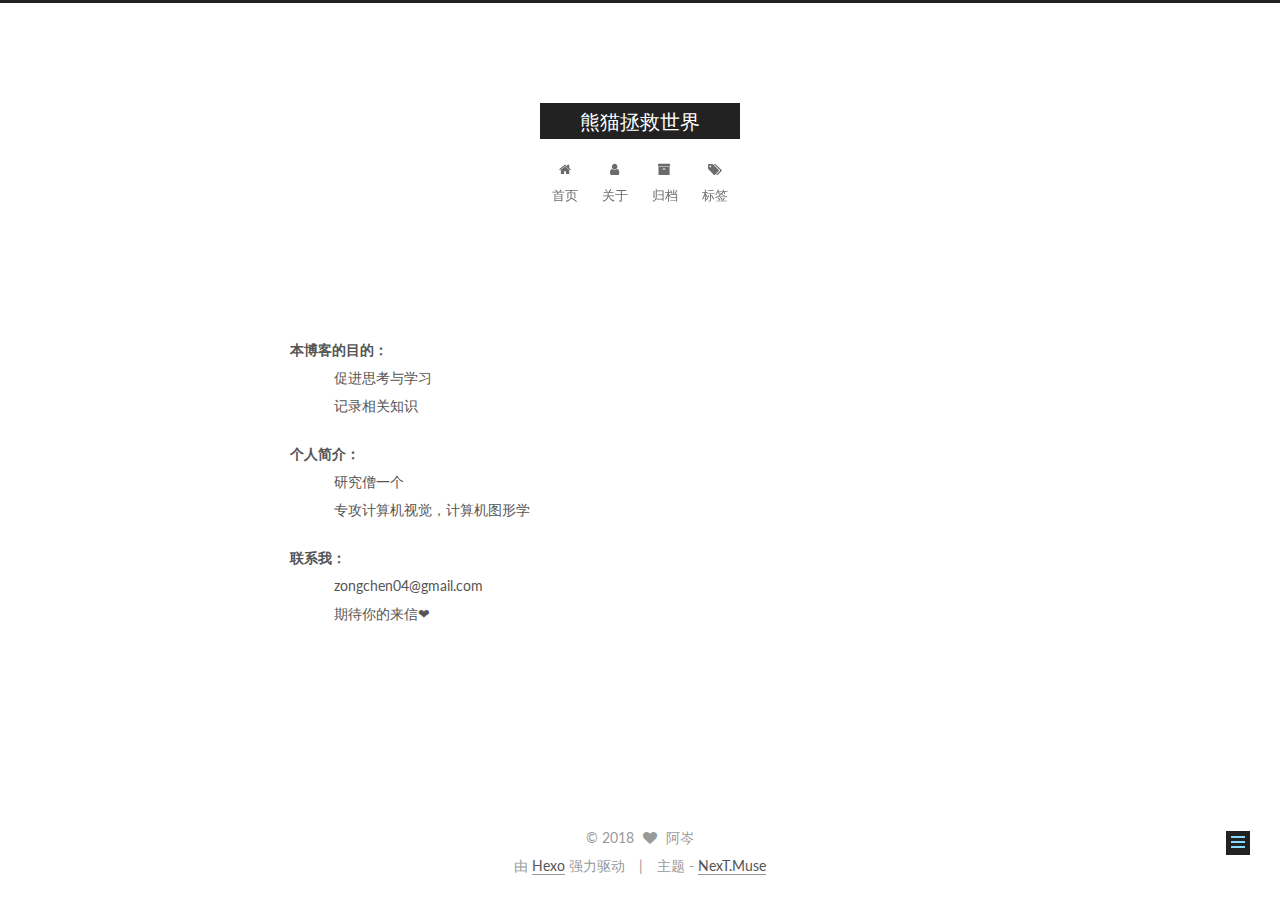
<file: about/index.html>
<!DOCTYPE html>



  


<html class="theme-next muse use-motion" lang="zh-Hans">
<head>
  <meta charset="UTF-8"/>
<meta http-equiv="X-UA-Compatible" content="IE=edge" />
<meta name="viewport" content="width=device-width, initial-scale=1, maximum-scale=1"/>
<meta name="theme-color" content="#222">









<meta http-equiv="Cache-Control" content="no-transform" />
<meta http-equiv="Cache-Control" content="no-siteapp" />















  
  
  <link href="/lib/fancybox/source/jquery.fancybox.css?v=2.1.5" rel="stylesheet" type="text/css" />




  
  
  
  

  
    
    
  

  

  

  

  

  
    
    
    <link href="//fonts.googleapis.com/css?family=Lato:300,300italic,400,400italic,700,700italic&subset=latin,latin-ext" rel="stylesheet" type="text/css">
  






<link href="/lib/font-awesome/css/font-awesome.min.css?v=4.6.2" rel="stylesheet" type="text/css" />

<link href="/css/main.css?v=5.1.2" rel="stylesheet" type="text/css" />


  <meta name="keywords" content="Hexo, NexT" />








  <link rel="shortcut icon" type="image/x-icon" href="/images/pandaicon.ico?v=5.1.2" />






<meta name="description" content="本博客的目的：&amp;emsp;&amp;emsp;&amp;emsp;&amp;emsp;促进思考与学习&amp;emsp;&amp;emsp;&amp;emsp;&amp;emsp;记录相关知识 个人简介：&amp;emsp;&amp;emsp;&amp;emsp;&amp;emsp;研究僧一个&amp;emsp;&amp;emsp;&amp;emsp;&amp;emsp;专攻计算机视觉，计算机图形学 联系我：&amp;emsp;&amp;emsp;&amp;emsp;&amp;emsp;zongchen04@gmail.com&amp;emsp;&amp;ems">
<meta property="og:type" content="website">
<meta property="og:title" content="熊猫拯救世界">
<meta property="og:url" content="http://yoursite.com/about/index.html">
<meta property="og:site_name" content="熊猫拯救世界">
<meta property="og:description" content="本博客的目的：&amp;emsp;&amp;emsp;&amp;emsp;&amp;emsp;促进思考与学习&amp;emsp;&amp;emsp;&amp;emsp;&amp;emsp;记录相关知识 个人简介：&amp;emsp;&amp;emsp;&amp;emsp;&amp;emsp;研究僧一个&amp;emsp;&amp;emsp;&amp;emsp;&amp;emsp;专攻计算机视觉，计算机图形学 联系我：&amp;emsp;&amp;emsp;&amp;emsp;&amp;emsp;zongchen04@gmail.com&amp;emsp;&amp;ems">
<meta property="og:locale" content="zh-Hans">
<meta property="og:updated_time" content="2018-06-12T09:07:34.564Z">
<meta name="twitter:card" content="summary">
<meta name="twitter:title" content="熊猫拯救世界">
<meta name="twitter:description" content="本博客的目的：&amp;emsp;&amp;emsp;&amp;emsp;&amp;emsp;促进思考与学习&amp;emsp;&amp;emsp;&amp;emsp;&amp;emsp;记录相关知识 个人简介：&amp;emsp;&amp;emsp;&amp;emsp;&amp;emsp;研究僧一个&amp;emsp;&amp;emsp;&amp;emsp;&amp;emsp;专攻计算机视觉，计算机图形学 联系我：&amp;emsp;&amp;emsp;&amp;emsp;&amp;emsp;zongchen04@gmail.com&amp;emsp;&amp;ems">



<script type="text/javascript" id="hexo.configurations">
  var NexT = window.NexT || {};
  var CONFIG = {
    root: '/',
    scheme: 'Muse',
    sidebar: {"position":"left","display":"post","offset":12,"offset_float":12,"b2t":false,"scrollpercent":false,"onmobile":false},
    fancybox: true,
    tabs: true,
    motion: true,
    duoshuo: {
      userId: '0',
      author: '博主'
    },
    algolia: {
      applicationID: '',
      apiKey: '',
      indexName: '',
      hits: {"per_page":10},
      labels: {"input_placeholder":"Search for Posts","hits_empty":"We didn't find any results for the search: ${query}","hits_stats":"${hits} results found in ${time} ms"}
    }
  };
</script>



  <link rel="canonical" href="http://yoursite.com/about/"/>





  <title> | 熊猫拯救世界</title>
  














</head>

<body itemscope itemtype="http://schema.org/WebPage" lang="zh-Hans">

  
  
    
  

  <div class="container sidebar-position-left page-post-detail ">
    <div class="headband"></div>

    <header id="header" class="header" itemscope itemtype="http://schema.org/WPHeader">
      <div class="header-inner"><div class="site-brand-wrapper">
  <div class="site-meta ">
    

    <div class="custom-logo-site-title">
      <a href="/"  class="brand" rel="start">
        <span class="logo-line-before"><i></i></span>
        <span class="site-title">熊猫拯救世界</span>
        <span class="logo-line-after"><i></i></span>
      </a>
    </div>
      
        <p class="site-subtitle"></p>
      
  </div>

  <div class="site-nav-toggle">
    <button>
      <span class="btn-bar"></span>
      <span class="btn-bar"></span>
      <span class="btn-bar"></span>
    </button>
  </div>
</div>

<nav class="site-nav">
  

  
    <ul id="menu" class="menu">
      
        
        <li class="menu-item menu-item-home">
          <a href="/" rel="section">
            
              <i class="menu-item-icon fa fa-fw fa-home"></i> <br />
            
            首页
          </a>
        </li>
      
        
        <li class="menu-item menu-item-about">
          <a href="/about/" rel="section">
            
              <i class="menu-item-icon fa fa-fw fa-user"></i> <br />
            
            关于
          </a>
        </li>
      
        
        <li class="menu-item menu-item-archives">
          <a href="/archives/" rel="section">
            
              <i class="menu-item-icon fa fa-fw fa-archive"></i> <br />
            
            归档
          </a>
        </li>
      
        
        <li class="menu-item menu-item-tags">
          <a href="/tags/" rel="section">
            
              <i class="menu-item-icon fa fa-fw fa-tags"></i> <br />
            
            标签
          </a>
        </li>
      

      
    </ul>
  

  
</nav>



 </div>
    </header>

    <main id="main" class="main">
      <div class="main-inner">
        <div class="content-wrap">
          <div id="content" class="content">
            

  <div id="posts" class="posts-expand">
    
    
    
    <div class="post-block page">
      <header class="post-header">

	<h1 class="post-title" itemprop="name headline"></h1>



</header>

      
      
      
      <div class="post-body">
        
        
          <p><strong>本博客的目的：</strong><br>&emsp;&emsp;&emsp;&emsp;促进思考与学习<br>&emsp;&emsp;&emsp;&emsp;记录相关知识</p>
<p><strong>个人简介：</strong><br>&emsp;&emsp;&emsp;&emsp;研究僧一个<br>&emsp;&emsp;&emsp;&emsp;专攻计算机视觉，计算机图形学</p>
<p><strong>联系我：</strong><br>&emsp;&emsp;&emsp;&emsp;zongchen04@gmail.com<br>&emsp;&emsp;&emsp;&emsp;期待你的来信❤</p>

        
      </div>
      
      
      
    </div>
    
    
    
  </div>


          </div>
          


          
  <div class="comments" id="comments">
    
  </div>


        </div>
        
          
  
  <div class="sidebar-toggle">
    <div class="sidebar-toggle-line-wrap">
      <span class="sidebar-toggle-line sidebar-toggle-line-first"></span>
      <span class="sidebar-toggle-line sidebar-toggle-line-middle"></span>
      <span class="sidebar-toggle-line sidebar-toggle-line-last"></span>
    </div>
  </div>

  <aside id="sidebar" class="sidebar">
    
    <div class="sidebar-inner">

      

      

      <section class="site-overview sidebar-panel sidebar-panel-active">
        <div class="site-author motion-element" itemprop="author" itemscope itemtype="http://schema.org/Person">
          <img class="site-author-image" itemprop="image"
               src="/images/avatar.gif"
               alt="阿岑" />
          <p class="site-author-name" itemprop="name">阿岑</p>
           
              <p class="site-description motion-element" itemprop="description"></p>
          
        </div>
        <nav class="site-state motion-element">

          
            <div class="site-state-item site-state-posts">
              <a href="/archives/">
                <span class="site-state-item-count">4</span>
                <span class="site-state-item-name">日志</span>
              </a>
            </div>
          

          

          
            
            
            <div class="site-state-item site-state-tags">
              <a href="/tags/index.html">
                <span class="site-state-item-count">2</span>
                <span class="site-state-item-name">标签</span>
              </a>
            </div>
          

        </nav>

        

        <div class="links-of-author motion-element">
          
        </div>

        
        

        
        

        


      </section>

      

      

    </div>
  </aside>


        
      </div>
    </main>

    <footer id="footer" class="footer">
      <div class="footer-inner">
        <div class="copyright" >
  
  &copy; 
  <span itemprop="copyrightYear">2018</span>
  <span class="with-love">
    <i class="fa fa-heart"></i>
  </span>
  <span class="author" itemprop="copyrightHolder">阿岑</span>
</div>


<div class="powered-by">
  由 <a class="theme-link" href="https://hexo.io">Hexo</a> 强力驱动
</div>

<div class="theme-info">
  主题 -
  <a class="theme-link" href="https://github.com/iissnan/hexo-theme-next">
    NexT.Muse
  </a>
</div>


        

        
      </div>
    </footer>

    
      <div class="back-to-top">
        <i class="fa fa-arrow-up"></i>
        
      </div>
    

  </div>

  

<script type="text/javascript">
  if (Object.prototype.toString.call(window.Promise) !== '[object Function]') {
    window.Promise = null;
  }
</script>









  












  
  <script type="text/javascript" src="/lib/jquery/index.js?v=2.1.3"></script>

  
  <script type="text/javascript" src="/lib/fastclick/lib/fastclick.min.js?v=1.0.6"></script>

  
  <script type="text/javascript" src="/lib/jquery_lazyload/jquery.lazyload.js?v=1.9.7"></script>

  
  <script type="text/javascript" src="/lib/velocity/velocity.min.js?v=1.2.1"></script>

  
  <script type="text/javascript" src="/lib/velocity/velocity.ui.min.js?v=1.2.1"></script>

  
  <script type="text/javascript" src="/lib/fancybox/source/jquery.fancybox.pack.js?v=2.1.5"></script>


  


  <script type="text/javascript" src="/js/src/utils.js?v=5.1.2"></script>

  <script type="text/javascript" src="/js/src/motion.js?v=5.1.2"></script>



  
  

  
    <script type="text/javascript" src="/js/src/scrollspy.js?v=5.1.2"></script>
<script type="text/javascript" src="/js/src/post-details.js?v=5.1.2"></script>

  

  


  <script type="text/javascript" src="/js/src/bootstrap.js?v=5.1.2"></script>



  


  




	





  





  






  





  

  

  

  
  


  

  

</body>
</html>
</file>
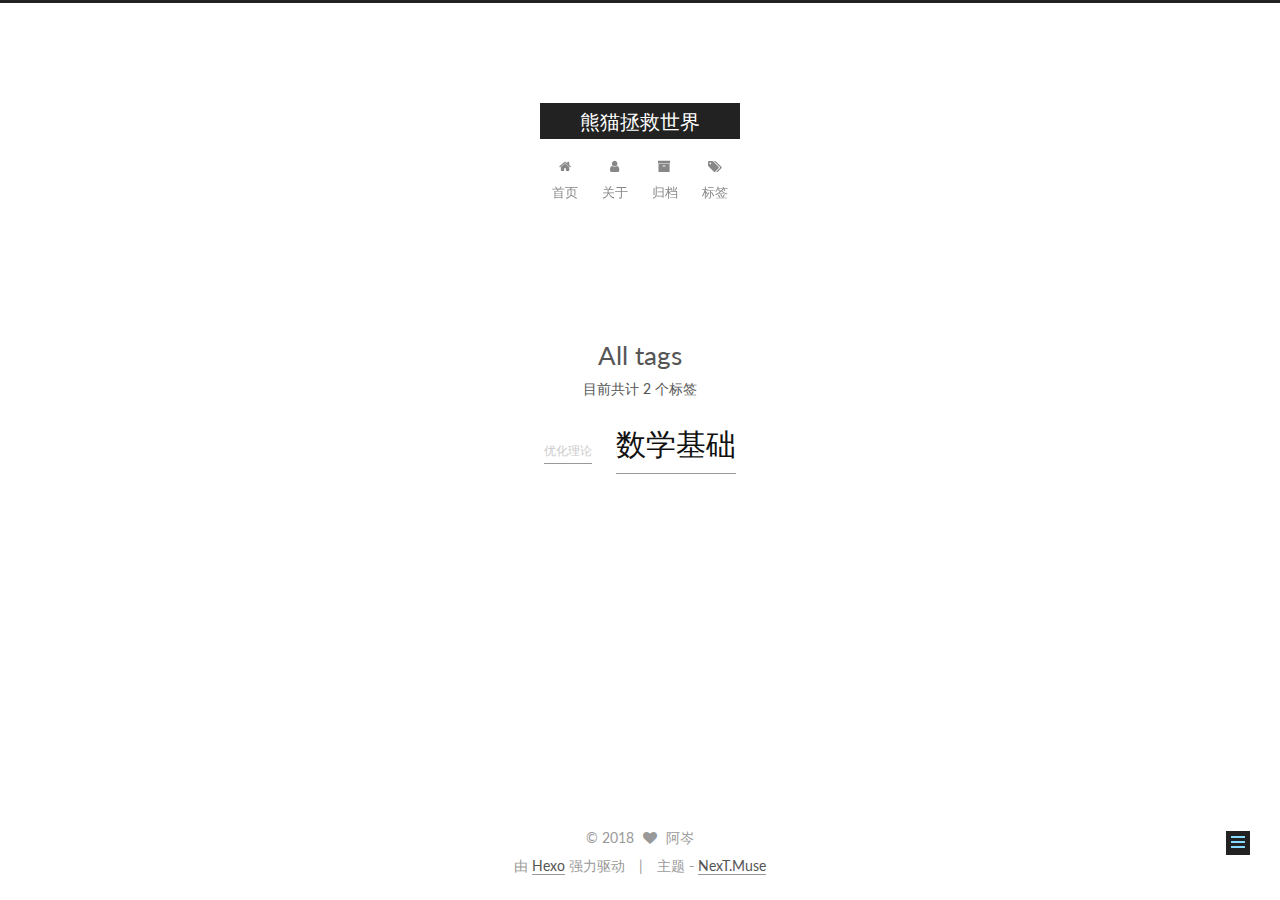
<file: tags/index.html>
<!DOCTYPE html>



  


<html class="theme-next muse use-motion" lang="zh-Hans">
<head>
  <meta charset="UTF-8"/>
<meta http-equiv="X-UA-Compatible" content="IE=edge" />
<meta name="viewport" content="width=device-width, initial-scale=1, maximum-scale=1"/>
<meta name="theme-color" content="#222">









<meta http-equiv="Cache-Control" content="no-transform" />
<meta http-equiv="Cache-Control" content="no-siteapp" />















  
  
  <link href="/lib/fancybox/source/jquery.fancybox.css?v=2.1.5" rel="stylesheet" type="text/css" />




  
  
  
  

  
    
    
  

  

  

  

  

  
    
    
    <link href="//fonts.googleapis.com/css?family=Lato:300,300italic,400,400italic,700,700italic&subset=latin,latin-ext" rel="stylesheet" type="text/css">
  






<link href="/lib/font-awesome/css/font-awesome.min.css?v=4.6.2" rel="stylesheet" type="text/css" />

<link href="/css/main.css?v=5.1.2" rel="stylesheet" type="text/css" />


  <meta name="keywords" content="Hexo, NexT" />








  <link rel="shortcut icon" type="image/x-icon" href="/images/pandaicon.ico?v=5.1.2" />






<meta property="og:type" content="website">
<meta property="og:title" content="All tags">
<meta property="og:url" content="http://yoursite.com/tags/index.html">
<meta property="og:site_name" content="熊猫拯救世界">
<meta property="og:locale" content="zh-Hans">
<meta property="og:updated_time" content="2018-06-12T08:12:53.644Z">
<meta name="twitter:card" content="summary">
<meta name="twitter:title" content="All tags">



<script type="text/javascript" id="hexo.configurations">
  var NexT = window.NexT || {};
  var CONFIG = {
    root: '/',
    scheme: 'Muse',
    sidebar: {"position":"left","display":"post","offset":12,"offset_float":12,"b2t":false,"scrollpercent":false,"onmobile":false},
    fancybox: true,
    tabs: true,
    motion: true,
    duoshuo: {
      userId: '0',
      author: '博主'
    },
    algolia: {
      applicationID: '',
      apiKey: '',
      indexName: '',
      hits: {"per_page":10},
      labels: {"input_placeholder":"Search for Posts","hits_empty":"We didn't find any results for the search: ${query}","hits_stats":"${hits} results found in ${time} ms"}
    }
  };
</script>



  <link rel="canonical" href="http://yoursite.com/tags/"/>





  <title>All tags | 熊猫拯救世界</title>
  














</head>

<body itemscope itemtype="http://schema.org/WebPage" lang="zh-Hans">

  
  
    
  

  <div class="container sidebar-position-left page-post-detail ">
    <div class="headband"></div>

    <header id="header" class="header" itemscope itemtype="http://schema.org/WPHeader">
      <div class="header-inner"><div class="site-brand-wrapper">
  <div class="site-meta ">
    

    <div class="custom-logo-site-title">
      <a href="/"  class="brand" rel="start">
        <span class="logo-line-before"><i></i></span>
        <span class="site-title">熊猫拯救世界</span>
        <span class="logo-line-after"><i></i></span>
      </a>
    </div>
      
        <p class="site-subtitle"></p>
      
  </div>

  <div class="site-nav-toggle">
    <button>
      <span class="btn-bar"></span>
      <span class="btn-bar"></span>
      <span class="btn-bar"></span>
    </button>
  </div>
</div>

<nav class="site-nav">
  

  
    <ul id="menu" class="menu">
      
        
        <li class="menu-item menu-item-home">
          <a href="/" rel="section">
            
              <i class="menu-item-icon fa fa-fw fa-home"></i> <br />
            
            首页
          </a>
        </li>
      
        
        <li class="menu-item menu-item-about">
          <a href="/about/" rel="section">
            
              <i class="menu-item-icon fa fa-fw fa-user"></i> <br />
            
            关于
          </a>
        </li>
      
        
        <li class="menu-item menu-item-archives">
          <a href="/archives/" rel="section">
            
              <i class="menu-item-icon fa fa-fw fa-archive"></i> <br />
            
            归档
          </a>
        </li>
      
        
        <li class="menu-item menu-item-tags">
          <a href="/tags/" rel="section">
            
              <i class="menu-item-icon fa fa-fw fa-tags"></i> <br />
            
            标签
          </a>
        </li>
      

      
    </ul>
  

  
</nav>



 </div>
    </header>

    <main id="main" class="main">
      <div class="main-inner">
        <div class="content-wrap">
          <div id="content" class="content">
            

  <div id="posts" class="posts-expand">
    
    
    
    <div class="post-block page">
      <header class="post-header">

	<h1 class="post-title" itemprop="name headline">All tags</h1>



</header>

      
      
      
      <div class="post-body">
        
        
          <div class="tag-cloud">
            <div class="tag-cloud-title">
                目前共计 2 个标签
            </div>
            <div class="tag-cloud-tags">
              <a href="/tags/优化理论/" style="font-size: 12px; color: #ccc">优化理论</a> <a href="/tags/数学基础/" style="font-size: 30px; color: #111">数学基础</a>
            </div>
          </div>
        
      </div>
      
      
      
    </div>
    
    
    
  </div>


          </div>
          


          
  <div class="comments" id="comments">
    
  </div>


        </div>
        
          
  
  <div class="sidebar-toggle">
    <div class="sidebar-toggle-line-wrap">
      <span class="sidebar-toggle-line sidebar-toggle-line-first"></span>
      <span class="sidebar-toggle-line sidebar-toggle-line-middle"></span>
      <span class="sidebar-toggle-line sidebar-toggle-line-last"></span>
    </div>
  </div>

  <aside id="sidebar" class="sidebar">
    
    <div class="sidebar-inner">

      

      

      <section class="site-overview sidebar-panel sidebar-panel-active">
        <div class="site-author motion-element" itemprop="author" itemscope itemtype="http://schema.org/Person">
          <img class="site-author-image" itemprop="image"
               src="/images/avatar.gif"
               alt="阿岑" />
          <p class="site-author-name" itemprop="name">阿岑</p>
           
              <p class="site-description motion-element" itemprop="description"></p>
          
        </div>
        <nav class="site-state motion-element">

          
            <div class="site-state-item site-state-posts">
              <a href="/archives/">
                <span class="site-state-item-count">4</span>
                <span class="site-state-item-name">日志</span>
              </a>
            </div>
          

          

          
            
            
            <div class="site-state-item site-state-tags">
              <a href="/tags/index.html">
                <span class="site-state-item-count">2</span>
                <span class="site-state-item-name">标签</span>
              </a>
            </div>
          

        </nav>

        

        <div class="links-of-author motion-element">
          
        </div>

        
        

        
        

        


      </section>

      

      

    </div>
  </aside>


        
      </div>
    </main>

    <footer id="footer" class="footer">
      <div class="footer-inner">
        <div class="copyright" >
  
  &copy; 
  <span itemprop="copyrightYear">2018</span>
  <span class="with-love">
    <i class="fa fa-heart"></i>
  </span>
  <span class="author" itemprop="copyrightHolder">阿岑</span>
</div>


<div class="powered-by">
  由 <a class="theme-link" href="https://hexo.io">Hexo</a> 强力驱动
</div>

<div class="theme-info">
  主题 -
  <a class="theme-link" href="https://github.com/iissnan/hexo-theme-next">
    NexT.Muse
  </a>
</div>


        

        
      </div>
    </footer>

    
      <div class="back-to-top">
        <i class="fa fa-arrow-up"></i>
        
      </div>
    

  </div>

  

<script type="text/javascript">
  if (Object.prototype.toString.call(window.Promise) !== '[object Function]') {
    window.Promise = null;
  }
</script>









  












  
  <script type="text/javascript" src="/lib/jquery/index.js?v=2.1.3"></script>

  
  <script type="text/javascript" src="/lib/fastclick/lib/fastclick.min.js?v=1.0.6"></script>

  
  <script type="text/javascript" src="/lib/jquery_lazyload/jquery.lazyload.js?v=1.9.7"></script>

  
  <script type="text/javascript" src="/lib/velocity/velocity.min.js?v=1.2.1"></script>

  
  <script type="text/javascript" src="/lib/velocity/velocity.ui.min.js?v=1.2.1"></script>

  
  <script type="text/javascript" src="/lib/fancybox/source/jquery.fancybox.pack.js?v=2.1.5"></script>


  


  <script type="text/javascript" src="/js/src/utils.js?v=5.1.2"></script>

  <script type="text/javascript" src="/js/src/motion.js?v=5.1.2"></script>



  
  

  
    <script type="text/javascript" src="/js/src/scrollspy.js?v=5.1.2"></script>
<script type="text/javascript" src="/js/src/post-details.js?v=5.1.2"></script>

  

  


  <script type="text/javascript" src="/js/src/bootstrap.js?v=5.1.2"></script>



  


  




	





  





  






  





  

  

  

  
  


  

  

</body>
</html>
</file>
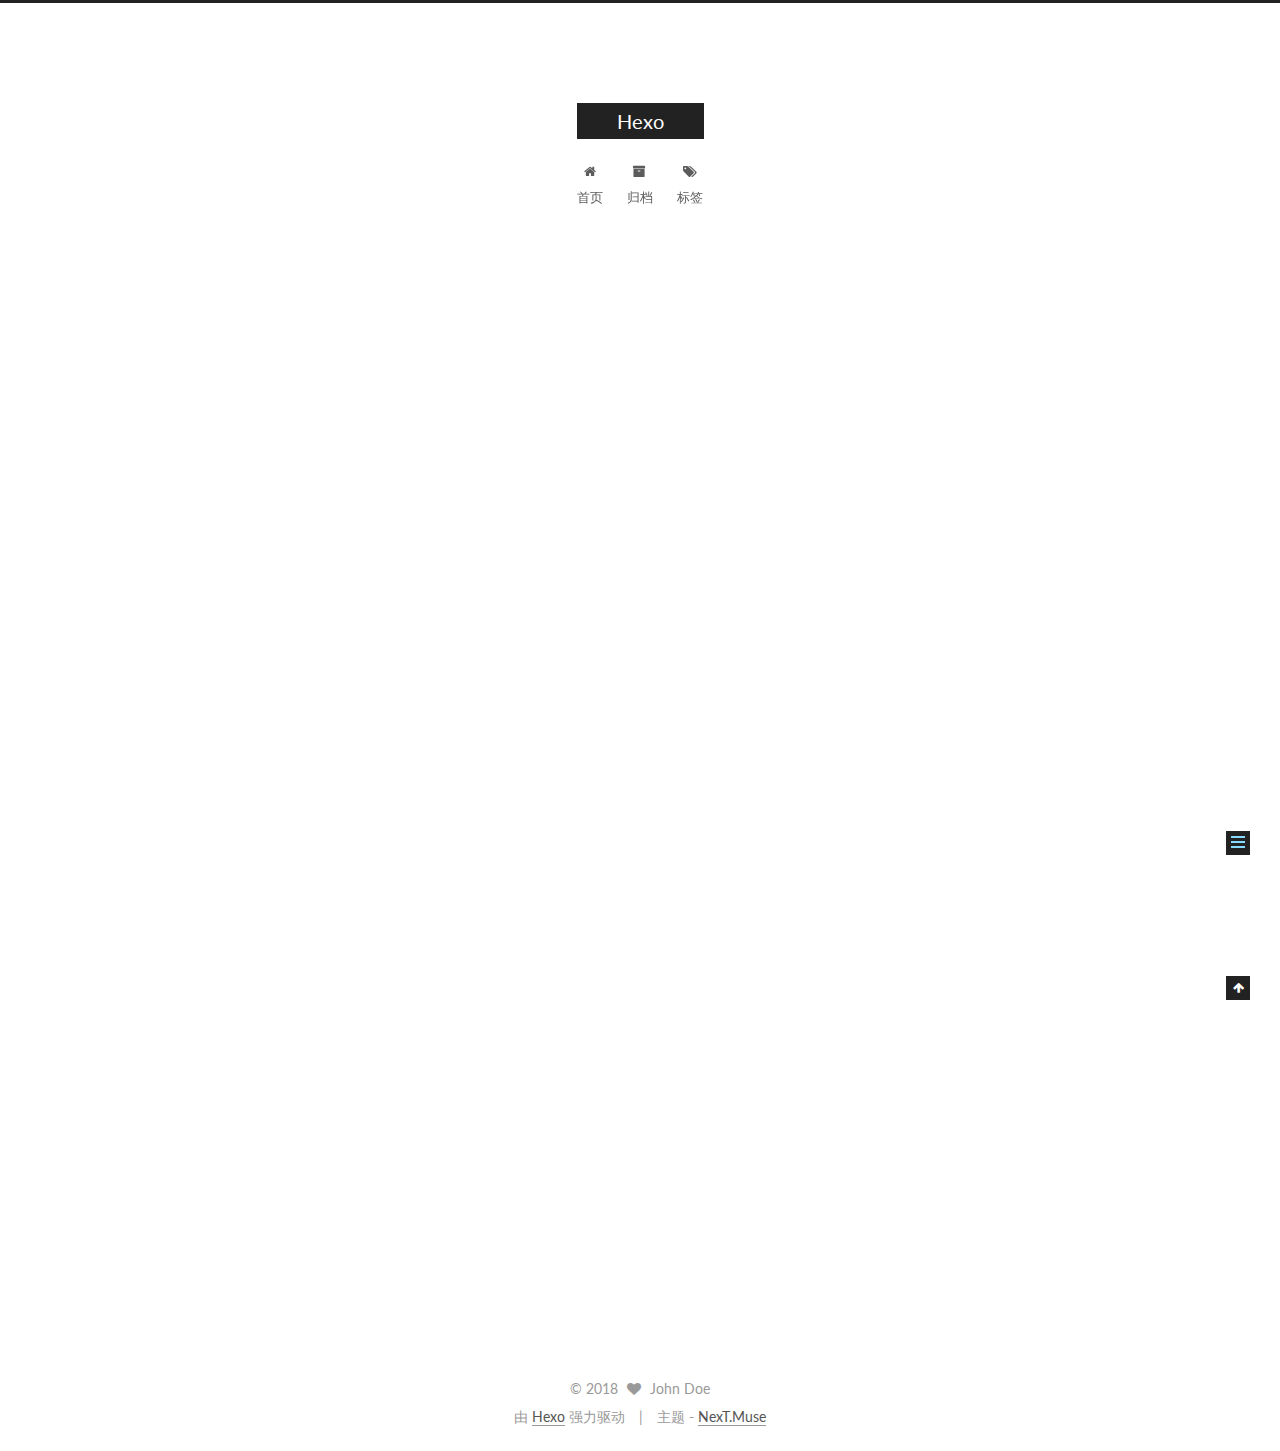
<file: 2018/06/12/hello-world/index.html>
<!DOCTYPE html>



  


<html class="theme-next muse use-motion" lang="zh-Hans">
<head>
  <meta charset="UTF-8"/>
<meta http-equiv="X-UA-Compatible" content="IE=edge" />
<meta name="viewport" content="width=device-width, initial-scale=1, maximum-scale=1"/>
<meta name="theme-color" content="#222">









<meta http-equiv="Cache-Control" content="no-transform" />
<meta http-equiv="Cache-Control" content="no-siteapp" />















  
  
  <link href="/lib/fancybox/source/jquery.fancybox.css?v=2.1.5" rel="stylesheet" type="text/css" />




  
  
  
  

  
    
    
  

  

  

  

  

  
    
    
    <link href="//fonts.googleapis.com/css?family=Lato:300,300italic,400,400italic,700,700italic&subset=latin,latin-ext" rel="stylesheet" type="text/css">
  






<link href="/lib/font-awesome/css/font-awesome.min.css?v=4.6.2" rel="stylesheet" type="text/css" />

<link href="/css/main.css?v=5.1.2" rel="stylesheet" type="text/css" />


  <meta name="keywords" content="Hexo, NexT" />








  <link rel="shortcut icon" type="image/x-icon" href="/favicon.ico?v=5.1.2" />






<meta name="description" content="Welcome to Hexo! This is your very first post. Check documentation for more info. If you get any problems when using Hexo, you can find the answer in troubleshooting or you can ask me on GitHub. Quick">
<meta property="og:type" content="article">
<meta property="og:title" content="Hello World">
<meta property="og:url" content="http://yoursite.com/2018/06/12/hello-world/index.html">
<meta property="og:site_name" content="Hexo">
<meta property="og:description" content="Welcome to Hexo! This is your very first post. Check documentation for more info. If you get any problems when using Hexo, you can find the answer in troubleshooting or you can ask me on GitHub. Quick">
<meta property="og:locale" content="zh-Hans">
<meta property="og:updated_time" content="2018-06-12T06:41:36.662Z">
<meta name="twitter:card" content="summary">
<meta name="twitter:title" content="Hello World">
<meta name="twitter:description" content="Welcome to Hexo! This is your very first post. Check documentation for more info. If you get any problems when using Hexo, you can find the answer in troubleshooting or you can ask me on GitHub. Quick">



<script type="text/javascript" id="hexo.configurations">
  var NexT = window.NexT || {};
  var CONFIG = {
    root: '/',
    scheme: 'Muse',
    sidebar: {"position":"left","display":"post","offset":12,"offset_float":12,"b2t":false,"scrollpercent":false,"onmobile":false},
    fancybox: true,
    tabs: true,
    motion: true,
    duoshuo: {
      userId: '0',
      author: '博主'
    },
    algolia: {
      applicationID: '',
      apiKey: '',
      indexName: '',
      hits: {"per_page":10},
      labels: {"input_placeholder":"Search for Posts","hits_empty":"We didn't find any results for the search: ${query}","hits_stats":"${hits} results found in ${time} ms"}
    }
  };
</script>



  <link rel="canonical" href="http://yoursite.com/2018/06/12/hello-world/"/>





  <title>Hello World | Hexo</title>
  














</head>

<body itemscope itemtype="http://schema.org/WebPage" lang="zh-Hans">

  
  
    
  

  <div class="container sidebar-position-left page-post-detail ">
    <div class="headband"></div>

    <header id="header" class="header" itemscope itemtype="http://schema.org/WPHeader">
      <div class="header-inner"><div class="site-brand-wrapper">
  <div class="site-meta ">
    

    <div class="custom-logo-site-title">
      <a href="/"  class="brand" rel="start">
        <span class="logo-line-before"><i></i></span>
        <span class="site-title">Hexo</span>
        <span class="logo-line-after"><i></i></span>
      </a>
    </div>
      
        <p class="site-subtitle"></p>
      
  </div>

  <div class="site-nav-toggle">
    <button>
      <span class="btn-bar"></span>
      <span class="btn-bar"></span>
      <span class="btn-bar"></span>
    </button>
  </div>
</div>

<nav class="site-nav">
  

  
    <ul id="menu" class="menu">
      
        
        <li class="menu-item menu-item-home">
          <a href="/" rel="section">
            
              <i class="menu-item-icon fa fa-fw fa-home"></i> <br />
            
            首页
          </a>
        </li>
      
        
        <li class="menu-item menu-item-archives">
          <a href="/archives/" rel="section">
            
              <i class="menu-item-icon fa fa-fw fa-archive"></i> <br />
            
            归档
          </a>
        </li>
      
        
        <li class="menu-item menu-item-tags">
          <a href="/tags/" rel="section">
            
              <i class="menu-item-icon fa fa-fw fa-tags"></i> <br />
            
            标签
          </a>
        </li>
      

      
    </ul>
  

  
</nav>



 </div>
    </header>

    <main id="main" class="main">
      <div class="main-inner">
        <div class="content-wrap">
          <div id="content" class="content">
            

  <div id="posts" class="posts-expand">
    

  

  
  
  

  <article class="post post-type-normal" itemscope itemtype="http://schema.org/Article">
  
  
  
  <div class="post-block">
    <link itemprop="mainEntityOfPage" href="http://yoursite.com/2018/06/12/hello-world/">

    <span hidden itemprop="author" itemscope itemtype="http://schema.org/Person">
      <meta itemprop="name" content="John Doe">
      <meta itemprop="description" content="">
      <meta itemprop="image" content="/images/avatar.gif">
    </span>

    <span hidden itemprop="publisher" itemscope itemtype="http://schema.org/Organization">
      <meta itemprop="name" content="Hexo">
    </span>

    
      <header class="post-header">

        
        
          <h1 class="post-title" itemprop="name headline">Hello World</h1>
        

        <div class="post-meta">
          <span class="post-time">
            
              <span class="post-meta-item-icon">
                <i class="fa fa-calendar-o"></i>
              </span>
              
                <span class="post-meta-item-text">发表于</span>
              
              <time title="创建于" itemprop="dateCreated datePublished" datetime="2018-06-12T14:41:36+08:00">
                2018-06-12
              </time>
            

            

            
          </span>

          

          
            
          

          
          

          

          

          

        </div>
      </header>
    

    
    
    
    <div class="post-body" itemprop="articleBody">

      
      

      
        <p>Welcome to <a href="https://hexo.io/" target="_blank" rel="noopener">Hexo</a>! This is your very first post. Check <a href="https://hexo.io/docs/" target="_blank" rel="noopener">documentation</a> for more info. If you get any problems when using Hexo, you can find the answer in <a href="https://hexo.io/docs/troubleshooting.html" target="_blank" rel="noopener">troubleshooting</a> or you can ask me on <a href="https://github.com/hexojs/hexo/issues" target="_blank" rel="noopener">GitHub</a>.</p>
<h2 id="Quick-Start"><a href="#Quick-Start" class="headerlink" title="Quick Start"></a>Quick Start</h2><h3 id="Create-a-new-post"><a href="#Create-a-new-post" class="headerlink" title="Create a new post"></a>Create a new post</h3><figure class="highlight bash"><table><tr><td class="gutter"><pre><span class="line">1</span><br></pre></td><td class="code"><pre><span class="line">$ hexo new <span class="string">"My New Post"</span></span><br></pre></td></tr></table></figure>
<p>More info: <a href="https://hexo.io/docs/writing.html" target="_blank" rel="noopener">Writing</a></p>
<h3 id="Run-server"><a href="#Run-server" class="headerlink" title="Run server"></a>Run server</h3><figure class="highlight bash"><table><tr><td class="gutter"><pre><span class="line">1</span><br></pre></td><td class="code"><pre><span class="line">$ hexo server</span><br></pre></td></tr></table></figure>
<p>More info: <a href="https://hexo.io/docs/server.html" target="_blank" rel="noopener">Server</a></p>
<h3 id="Generate-static-files"><a href="#Generate-static-files" class="headerlink" title="Generate static files"></a>Generate static files</h3><figure class="highlight bash"><table><tr><td class="gutter"><pre><span class="line">1</span><br></pre></td><td class="code"><pre><span class="line">$ hexo generate</span><br></pre></td></tr></table></figure>
<p>More info: <a href="https://hexo.io/docs/generating.html" target="_blank" rel="noopener">Generating</a></p>
<h3 id="Deploy-to-remote-sites"><a href="#Deploy-to-remote-sites" class="headerlink" title="Deploy to remote sites"></a>Deploy to remote sites</h3><figure class="highlight bash"><table><tr><td class="gutter"><pre><span class="line">1</span><br></pre></td><td class="code"><pre><span class="line">$ hexo deploy</span><br></pre></td></tr></table></figure>
<p>More info: <a href="https://hexo.io/docs/deployment.html" target="_blank" rel="noopener">Deployment</a></p>

      
    </div>
    
    
    

    

    

    

    <footer class="post-footer">
      

      
      
      

      

      
      
    </footer>
  </div>
  
  
  
  </article>



    <div class="post-spread">
      
    </div>
  </div>


          </div>
          


          
  <div class="comments" id="comments">
    
  </div>


        </div>
        
          
  
  <div class="sidebar-toggle">
    <div class="sidebar-toggle-line-wrap">
      <span class="sidebar-toggle-line sidebar-toggle-line-first"></span>
      <span class="sidebar-toggle-line sidebar-toggle-line-middle"></span>
      <span class="sidebar-toggle-line sidebar-toggle-line-last"></span>
    </div>
  </div>

  <aside id="sidebar" class="sidebar">
    
    <div class="sidebar-inner">

      

      
        <ul class="sidebar-nav motion-element">
          <li class="sidebar-nav-toc sidebar-nav-active" data-target="post-toc-wrap" >
            文章目录
          </li>
          <li class="sidebar-nav-overview" data-target="site-overview">
            站点概览
          </li>
        </ul>
      

      <section class="site-overview sidebar-panel">
        <div class="site-author motion-element" itemprop="author" itemscope itemtype="http://schema.org/Person">
          <img class="site-author-image" itemprop="image"
               src="/images/avatar.gif"
               alt="John Doe" />
          <p class="site-author-name" itemprop="name">John Doe</p>
           
              <p class="site-description motion-element" itemprop="description"></p>
          
        </div>
        <nav class="site-state motion-element">

          
            <div class="site-state-item site-state-posts">
              <a href="/archives/">
                <span class="site-state-item-count">1</span>
                <span class="site-state-item-name">日志</span>
              </a>
            </div>
          

          

          

        </nav>

        

        <div class="links-of-author motion-element">
          
        </div>

        
        

        
        

        


      </section>

      
      <!--noindex-->
        <section class="post-toc-wrap motion-element sidebar-panel sidebar-panel-active">
          <div class="post-toc">

            
              
            

            
              <div class="post-toc-content"><ol class="nav"><li class="nav-item nav-level-2"><a class="nav-link" href="#Quick-Start"><span class="nav-number">1.</span> <span class="nav-text">Quick Start</span></a><ol class="nav-child"><li class="nav-item nav-level-3"><a class="nav-link" href="#Create-a-new-post"><span class="nav-number">1.1.</span> <span class="nav-text">Create a new post</span></a></li><li class="nav-item nav-level-3"><a class="nav-link" href="#Run-server"><span class="nav-number">1.2.</span> <span class="nav-text">Run server</span></a></li><li class="nav-item nav-level-3"><a class="nav-link" href="#Generate-static-files"><span class="nav-number">1.3.</span> <span class="nav-text">Generate static files</span></a></li><li class="nav-item nav-level-3"><a class="nav-link" href="#Deploy-to-remote-sites"><span class="nav-number">1.4.</span> <span class="nav-text">Deploy to remote sites</span></a></li></ol></li></ol></div>
            

          </div>
        </section>
      <!--/noindex-->
      

      

    </div>
  </aside>


        
      </div>
    </main>

    <footer id="footer" class="footer">
      <div class="footer-inner">
        <div class="copyright" >
  
  &copy; 
  <span itemprop="copyrightYear">2018</span>
  <span class="with-love">
    <i class="fa fa-heart"></i>
  </span>
  <span class="author" itemprop="copyrightHolder">John Doe</span>
</div>


<div class="powered-by">
  由 <a class="theme-link" href="https://hexo.io">Hexo</a> 强力驱动
</div>

<div class="theme-info">
  主题 -
  <a class="theme-link" href="https://github.com/iissnan/hexo-theme-next">
    NexT.Muse
  </a>
</div>


        

        
      </div>
    </footer>

    
      <div class="back-to-top">
        <i class="fa fa-arrow-up"></i>
        
      </div>
    

  </div>

  

<script type="text/javascript">
  if (Object.prototype.toString.call(window.Promise) !== '[object Function]') {
    window.Promise = null;
  }
</script>









  












  
  <script type="text/javascript" src="/lib/jquery/index.js?v=2.1.3"></script>

  
  <script type="text/javascript" src="/lib/fastclick/lib/fastclick.min.js?v=1.0.6"></script>

  
  <script type="text/javascript" src="/lib/jquery_lazyload/jquery.lazyload.js?v=1.9.7"></script>

  
  <script type="text/javascript" src="/lib/velocity/velocity.min.js?v=1.2.1"></script>

  
  <script type="text/javascript" src="/lib/velocity/velocity.ui.min.js?v=1.2.1"></script>

  
  <script type="text/javascript" src="/lib/fancybox/source/jquery.fancybox.pack.js?v=2.1.5"></script>


  


  <script type="text/javascript" src="/js/src/utils.js?v=5.1.2"></script>

  <script type="text/javascript" src="/js/src/motion.js?v=5.1.2"></script>



  
  

  
  <script type="text/javascript" src="/js/src/scrollspy.js?v=5.1.2"></script>
<script type="text/javascript" src="/js/src/post-details.js?v=5.1.2"></script>



  


  <script type="text/javascript" src="/js/src/bootstrap.js?v=5.1.2"></script>



  


  




	





  





  






  





  

  

  

  

  

  

</body>
</html>
</file>
<file: css/main.css>
/* normalize.css v3.0.2 | MIT License | git.io/normalize */
html {
  font-family: sans-serif; /* 1 */
  -ms-text-size-adjust: 100%; /* 2 */
  -webkit-text-size-adjust: 100%; /* 2 */
}
body {
  margin: 0;
}
article,
aside,
details,
figcaption,
figure,
footer,
header,
hgroup,
main,
menu,
nav,
section,
summary {
  display: block;
}
audio,
canvas,
progress,
video {
  display: inline-block; /* 1 */
  vertical-align: baseline; /* 2 */
}
audio:not([controls]) {
  display: none;
  height: 0;
}
[hidden],
template {
  display: none;
}
a {
  background-color: transparent;
}
a:active,
a:hover {
  outline: 0;
}
abbr[title] {
  border-bottom: 1px dotted;
}
b,
strong {
  font-weight: bold;
}
dfn {
  font-style: italic;
}
h1 {
  font-size: 2em;
  margin: 0.67em 0;
}
mark {
  background: #ff0;
  color: #000;
}
small {
  font-size: 80%;
}
sub,
sup {
  font-size: 75%;
  line-height: 0;
  position: relative;
  vertical-align: baseline;
}
sup {
  top: -0.5em;
}
sub {
  bottom: -0.25em;
}
img {
  border: 0;
}
svg:not(:root) {
  overflow: hidden;
}
figure {
  margin: 1em 40px;
}
hr {
  -moz-box-sizing: content-box;
  box-sizing: content-box;
  height: 0;
}
pre {
  overflow: auto;
}
code,
kbd,
pre,
samp {
  font-family: monospace, monospace;
  font-size: 1em;
}
button,
input,
optgroup,
select,
textarea {
  color: inherit; /* 1 */
  font: inherit; /* 2 */
  margin: 0; /* 3 */
}
button {
  overflow: visible;
}
button,
select {
  text-transform: none;
}
button,
html input[type="button"],
input[type="reset"],
input[type="submit"] {
  -webkit-appearance: button; /* 2 */
  cursor: pointer; /* 3 */
}
button[disabled],
html input[disabled] {
  cursor: default;
}
button::-moz-focus-inner,
input::-moz-focus-inner {
  border: 0;
  padding: 0;
}
input {
  line-height: normal;
}
input[type="checkbox"],
input[type="radio"] {
  box-sizing: border-box; /* 1 */
  padding: 0; /* 2 */
}
input[type="number"]::-webkit-inner-spin-button,
input[type="number"]::-webkit-outer-spin-button {
  height: auto;
}
input[type="search"] {
  -webkit-appearance: textfield; /* 1 */
  -moz-box-sizing: content-box;
  -webkit-box-sizing: content-box; /* 2 */
  box-sizing: content-box;
}
input[type="search"]::-webkit-search-cancel-button,
input[type="search"]::-webkit-search-decoration {
  -webkit-appearance: none;
}
fieldset {
  border: 1px solid #c0c0c0;
  margin: 0 2px;
  padding: 0.35em 0.625em 0.75em;
}
legend {
  border: 0; /* 1 */
  padding: 0; /* 2 */
}
textarea {
  overflow: auto;
}
optgroup {
  font-weight: bold;
}
table {
  border-collapse: collapse;
  border-spacing: 0;
}
td,
th {
  padding: 0;
}
::selection {
  background: #262a30;
  color: #fff;
}
body {
  position: relative;
  font-family: 'Lato', "PingFang SC", "Microsoft YaHei", sans-serif;
  font-size: 14px;
  line-height: 2;
  color: #555;
  background: #fff;
}
@media (max-width: 767px) {
  body {
    padding-right: 0 !important;
  }
}
@media (min-width: 768px) and (max-width: 991px) {
  body {
    padding-right: 0 !important;
  }
}
@media (min-width: 1600px) {
  body {
    font-size: 16px;
  }
}
h1,
h2,
h3,
h4,
h5,
h6 {
  margin: 0;
  padding: 0;
  font-weight: bold;
  line-height: 1.5;
  font-family: 'Lato', "PingFang SC", "Microsoft YaHei", sans-serif;
}
h2,
h3,
h4,
h5,
h6 {
  margin: 20px 0 15px;
}
h1 {
  font-size: 22px;
}
@media (max-width: 767px) {
  h1 {
    font-size: 18px;
  }
}
h2 {
  font-size: 20px;
}
@media (max-width: 767px) {
  h2 {
    font-size: 16px;
  }
}
h3 {
  font-size: 18px;
}
@media (max-width: 767px) {
  h3 {
    font-size: 14px;
  }
}
h4 {
  font-size: 16px;
}
@media (max-width: 767px) {
  h4 {
    font-size: 12px;
  }
}
h5 {
  font-size: 14px;
}
@media (max-width: 767px) {
  h5 {
    font-size: 10px;
  }
}
h6 {
  font-size: 12px;
}
@media (max-width: 767px) {
  h6 {
    font-size: 8px;
  }
}
p {
  margin: 0 0 20px 0;
}
a {
  color: #555;
  text-decoration: none;
  border-bottom: 1px solid #999;
  word-wrap: break-word;
}
a:hover {
  color: #222;
  border-bottom-color: #222;
}
blockquote {
  margin: 0;
  padding: 0;
}
img {
  display: block;
  margin: auto;
  max-width: 100%;
  height: auto;
}
hr {
  margin: 40px 0;
  height: 3px;
  border: none;
  background-color: #ddd;
  background-image: repeating-linear-gradient(-45deg, #fff, #fff 4px, transparent 4px, transparent 8px);
}
blockquote {
  padding: 0 15px;
  color: #666;
  border-left: 4px solid #ddd;
}
blockquote cite::before {
  content: "-";
  padding: 0 5px;
}
dt {
  font-weight: 700;
}
dd {
  margin: 0;
  padding: 0;
}
.text-left {
  text-align: left;
}
.text-center {
  text-align: center;
}
.text-right {
  text-align: right;
}
.text-justify {
  text-align: justify;
}
.text-nowrap {
  white-space: nowrap;
}
.text-lowercase {
  text-transform: lowercase;
}
.text-uppercase {
  text-transform: uppercase;
}
.text-capitalize {
  text-transform: capitalize;
}
.center-block {
  display: block;
  margin-left: auto;
  margin-right: auto;
}
.clearfix:before,
.clearfix:after {
  content: " ";
  display: table;
}
.clearfix:after {
  clear: both;
}
.pullquote {
  width: 45%;
}
.pullquote.left {
  float: left;
  margin-left: 5px;
  margin-right: 10px;
}
.pullquote.right {
  float: right;
  margin-left: 10px;
  margin-right: 5px;
}
.affix.affix.affix {
  position: fixed;
}
.translation {
  margin-top: -20px;
  font-size: 14px;
  color: #999;
}
.scrollbar-measure {
  width: 100px;
  height: 100px;
  overflow: scroll;
  position: absolute;
  top: -9999px;
}
.use-motion .motion-element {
  opacity: 0;
}
table {
  margin: 20px 0;
  width: 100%;
  border-collapse: collapse;
  border-spacing: 0;
  border: 1px solid #ddd;
  font-size: 14px;
  table-layout: fixed;
  word-wrap: break-all;
}
table>tbody>tr:nth-of-type(odd) {
  background-color: #f9f9f9;
}
table>tbody>tr:hover {
  background-color: #f5f5f5;
}
caption,
th,
td {
  padding: 8px;
  text-align: left;
  vertical-align: middle;
  font-weight: normal;
}
th,
td {
  border-bottom: 3px solid #ddd;
  border-right: 1px solid #eee;
}
th {
  padding-bottom: 10px;
  font-weight: 700;
}
td {
  border-bottom-width: 1px;
}
html,
body {
  height: 100%;
}
.container {
  position: relative;
  min-height: 100%;
}
.header-inner {
  margin: 0 auto;
  padding: 100px 0 70px;
  width: 700px;
}
@media (min-width: 1600px) {
  .container .header-inner {
    width: 900px;
  }
}
.main {
  padding-bottom: 150px;
}
.main-inner {
  margin: 0 auto;
  width: 700px;
}
@media (min-width: 1600px) {
  .container .main-inner {
    width: 900px;
  }
}
.footer {
  position: absolute;
  left: 0;
  bottom: 0;
  width: 100%;
  min-height: 50px;
}
.footer-inner {
  box-sizing: border-box;
  margin: 20px auto;
  width: 700px;
}
@media (min-width: 1600px) {
  .container .footer-inner {
    width: 900px;
  }
}
pre,
.highlight {
  overflow: auto;
  margin: 20px 0;
  padding: 0;
  font-size: 13px;
  color: #4d4d4c;
  background: #f7f7f7;
  line-height: 1.6;
}
pre,
code {
  font-family: consolas, Menlo, "PingFang SC", "Microsoft YaHei", monospace;
}
code {
  padding: 2px 4px;
  word-wrap: break-word;
  color: #555;
  background: #eee;
  border-radius: 3px;
  font-size: 13px;
}
pre code {
  padding: 0;
  color: #4d4d4c;
  background: none;
  text-shadow: none;
}
.highlight {
  border-radius: 1px;
}
.highlight pre {
  border: none;
  margin: 0;
  padding: 10px 0;
}
.highlight table {
  margin: 0;
  width: auto;
  border: none;
}
.highlight td {
  border: none;
  padding: 0;
}
.highlight figcaption {
  font-size: 1em;
  color: #4d4d4c;
  line-height: 1em;
  margin-bottom: 1em;
}
.highlight figcaption:before,
.highlight figcaption:after {
  content: " ";
  display: table;
}
.highlight figcaption:after {
  clear: both;
}
.highlight figcaption a {
  float: right;
  color: #4d4d4c;
}
.highlight figcaption a:hover {
  border-bottom-color: #4d4d4c;
}
.highlight .gutter pre {
  padding-left: 10px;
  padding-right: 10px;
  color: #869194;
  text-align: right;
  background-color: #eff2f3;
}
.highlight .code pre {
  width: 100%;
  padding-left: 10px;
  padding-right: 10px;
  background-color: #f7f7f7;
}
.highlight .line {
  height: 20px;
}
.gutter {
  -webkit-user-select: none;
  -moz-user-select: none;
  -ms-user-select: none;
  user-select: none;
}
.gist table {
  width: auto;
}
.gist table td {
  border: none;
}
pre .deletion {
  background: #fdd;
}
pre .addition {
  background: #dfd;
}
pre .meta {
  color: #8959a8;
}
pre .comment {
  color: #8e908c;
}
pre .variable,
pre .attribute,
pre .tag,
pre .regexp,
pre .ruby .constant,
pre .xml .tag .title,
pre .xml .pi,
pre .xml .doctype,
pre .html .doctype,
pre .css .id,
pre .css .class,
pre .css .pseudo {
  color: #c82829;
}
pre .number,
pre .preprocessor,
pre .built_in,
pre .literal,
pre .params,
pre .constant,
pre .command {
  color: #f5871f;
}
pre .ruby .class .title,
pre .css .rules .attribute,
pre .string,
pre .value,
pre .inheritance,
pre .header,
pre .ruby .symbol,
pre .xml .cdata,
pre .special,
pre .number,
pre .formula {
  color: #718c00;
}
pre .title,
pre .css .hexcolor {
  color: #3e999f;
}
pre .function,
pre .python .decorator,
pre .python .title,
pre .ruby .function .title,
pre .ruby .title .keyword,
pre .perl .sub,
pre .javascript .title,
pre .coffeescript .title {
  color: #4271ae;
}
pre .keyword,
pre .javascript .function {
  color: #8959a8;
}
.full-image.full-image.full-image {
  border: none;
  max-width: 100%;
  width: auto;
  margin: 20px auto;
}
@media (min-width: 992px) {
  .full-image.full-image.full-image {
    max-width: none;
    width: 110%;
    margin: 25px -5%;
  }
}
.blockquote-center,
.page-home .post-type-quote blockquote,
.page-post-detail .post-type-quote blockquote {
  position: relative;
  margin: 40px 0;
  padding: 0;
  border-left: none;
  text-align: center;
}
.blockquote-center::before,
.page-home .post-type-quote blockquote::before,
.page-post-detail .post-type-quote blockquote::before,
.blockquote-center::after,
.page-home .post-type-quote blockquote::after,
.page-post-detail .post-type-quote blockquote::after {
  position: absolute;
  content: ' ';
  display: block;
  width: 100%;
  height: 24px;
  opacity: 0.2;
  background-repeat: no-repeat;
  background-position: 0 -6px;
  background-size: 22px 22px;
}
.blockquote-center::before,
.page-home .post-type-quote blockquote::before,
.page-post-detail .post-type-quote blockquote::before {
  top: -20px;
  background-image: url("../images/quote-l.svg");
  border-top: 1px solid #ccc;
}
.blockquote-center::after,
.page-home .post-type-quote blockquote::after,
.page-post-detail .post-type-quote blockquote::after {
  bottom: -20px;
  background-image: url("../images/quote-r.svg");
  border-bottom: 1px solid #ccc;
  background-position: 100% 8px;
}
.blockquote-center p,
.page-home .post-type-quote blockquote p,
.page-post-detail .post-type-quote blockquote p,
.blockquote-center div,
.page-home .post-type-quote blockquote div,
.page-post-detail .post-type-quote blockquote div {
  text-align: center;
}
.post .post-body .group-picture img {
  box-sizing: border-box;
  padding: 0 3px;
  border: none;
}
.post .group-picture-row {
  overflow: hidden;
  margin-top: 6px;
}
.post .group-picture-row:first-child {
  margin-top: 0;
}
.post .group-picture-column {
  float: left;
}
.page-post-detail .post-body .group-picture-column {
  float: none;
  margin-top: 10px;
  width: auto !important;
}
.page-post-detail .post-body .group-picture-column img {
  margin: 0 auto;
}
.page-archive .group-picture-container {
  overflow: hidden;
}
.page-archive .group-picture-row {
  float: left;
}
.page-archive .group-picture-row:first-child {
  margin-top: 6px;
}
.page-archive .group-picture-column {
  max-width: 150px;
  max-height: 150px;
}
.post-body .note {
  position: relative;
  padding: 15px;
  margin-bottom: 20px;
  border: 1px solid #eee;
  border-left-width: 5px;
  border-radius: 3px;
}
.post-body .note h2,
.post-body .note h3,
.post-body .note h4,
.post-body .note h5,
.post-body .note h6 {
  margin-top: 0;
  margin-bottom: 0;
  border-bottom: initial;
  padding-top: 0 !important;
}
.post-body .note p:first-child,
.post-body .note ul:first-child,
.post-body .note ol:first-child,
.post-body .note table:first-child,
.post-body .note pre:first-child,
.post-body .note blockquote:first-child {
  margin-top: 0;
}
.post-body .note p:last-child,
.post-body .note ul:last-child,
.post-body .note ol:last-child,
.post-body .note table:last-child,
.post-body .note pre:last-child,
.post-body .note blockquote:last-child {
  margin-bottom: 0;
}
.post-body .note.default {
  border-left-color: #777;
}
.post-body .note.default h2,
.post-body .note.default h3,
.post-body .note.default h4,
.post-body .note.default h5,
.post-body .note.default h6 {
  color: #777;
}
.post-body .note.primary {
  border-left-color: #6f42c1;
}
.post-body .note.primary h2,
.post-body .note.primary h3,
.post-body .note.primary h4,
.post-body .note.primary h5,
.post-body .note.primary h6 {
  color: #6f42c1;
}
.post-body .note.info {
  border-left-color: #428bca;
}
.post-body .note.info h2,
.post-body .note.info h3,
.post-body .note.info h4,
.post-body .note.info h5,
.post-body .note.info h6 {
  color: #428bca;
}
.post-body .note.success {
  border-left-color: #5cb85c;
}
.post-body .note.success h2,
.post-body .note.success h3,
.post-body .note.success h4,
.post-body .note.success h5,
.post-body .note.success h6 {
  color: #5cb85c;
}
.post-body .note.warning {
  border-left-color: #f0ad4e;
}
.post-body .note.warning h2,
.post-body .note.warning h3,
.post-body .note.warning h4,
.post-body .note.warning h5,
.post-body .note.warning h6 {
  color: #f0ad4e;
}
.post-body .note.danger {
  border-left-color: #d9534f;
}
.post-body .note.danger h2,
.post-body .note.danger h3,
.post-body .note.danger h4,
.post-body .note.danger h5,
.post-body .note.danger h6 {
  color: #d9534f;
}
.post-body .label {
  display: inline;
  padding: 0 2px;
  white-space: nowrap;
}
.post-body .label.default {
  background-color: #f0f0f0;
}
.post-body .label.primary {
  background-color: #efe6f7;
}
.post-body .label.info {
  background-color: #e5f2f8;
}
.post-body .label.success {
  background-color: #e7f4e9;
}
.post-body .label.warning {
  background-color: #fcf6e1;
}
.post-body .label.danger {
  background-color: #fae8eb;
}
.post-body .tabs {
  position: relative;
  display: block;
  margin-bottom: 20px;
  padding-top: 10px;
}
.post-body .tabs ul.nav-tabs {
  margin: 0;
  padding: 0;
  display: flex;
  margin-bottom: -1px;
}
@media (max-width: 413px) {
  .post-body .tabs ul.nav-tabs {
    display: block;
    margin-bottom: 5px;
  }
}
.post-body .tabs ul.nav-tabs li.tab {
  list-style-type: none !important;
  margin: 0 0.25em 0 0;
  border-top: 3px solid transparent;
  border-left: 1px solid transparent;
  border-right: 1px solid transparent;
}
@media (max-width: 413px) {
  .post-body .tabs ul.nav-tabs li.tab {
    margin: initial;
    border-top: 1px solid transparent;
    border-left: 3px solid transparent;
    border-right: 1px solid transparent;
    border-bottom: 1px solid transparent;
  }
}
.post-body .tabs ul.nav-tabs li.tab a {
  outline: 0;
  border-bottom: initial;
  display: block;
  line-height: 1.8em;
  padding: 0.25em 0.75em;
  transition-duration: 0.2s;
  transition-timing-function: ease-out;
  transition-delay: 0s;
}
.post-body .tabs ul.nav-tabs li.tab a i {
  width: 1.285714285714286em;
}
.post-body .tabs ul.nav-tabs li.tab.active {
  border-top: 3px solid #fc6423;
  border-left: 1px solid #ddd;
  border-right: 1px solid #ddd;
  background-color: #fff;
}
@media (max-width: 413px) {
  .post-body .tabs ul.nav-tabs li.tab.active {
    border-top: 1px solid #ddd;
    border-left: 3px solid #fc6423;
    border-right: 1px solid #ddd;
    border-bottom: 1px solid #ddd;
  }
}
.post-body .tabs ul.nav-tabs li.tab.active a {
  cursor: default;
  color: #555;
}
.post-body .tabs .tab-content {
  background-color: #fff;
}
.post-body .tabs .tab-content .tab-pane {
  border: 1px solid #ddd;
  padding: 20px 20px 0 20px;
}
.post-body .tabs .tab-content .tab-pane:not(.active) {
  display: none !important;
}
.post-body .tabs .tab-content .tab-pane.active {
  display: block !important;
}
.btn {
  display: inline-block;
  padding: 0 20px;
  font-size: 14px;
  color: #fff;
  background: #222;
  border: 2px solid #222;
  text-decoration: none;
  border-radius: 0;
  transition-property: background-color;
  transition-duration: 0.2s;
  transition-timing-function: ease-in-out;
  transition-delay: 0s;
}
.btn:hover,
.post-button .btn:hover {
  border-color: #222;
  color: #222;
  background: #fff;
}
.btn-bar {
  display: block;
  width: 22px;
  height: 2px;
  background: #555;
  border-radius: 1px;
}
.btn-bar+.btn-bar {
  margin-top: 4px;
}
.pagination {
  margin: 120px 0 40px;
  text-align: center;
  border-top: 1px solid #eee;
}
.page-number-basic,
.pagination .prev,
.pagination .next,
.pagination .page-number,
.pagination .space {
  display: inline-block;
  position: relative;
  top: -1px;
  margin: 0 10px;
  padding: 0 10px;
  line-height: 30px;
}
@media (max-width: 767px) {
  .page-number-basic,
  .pagination .prev,
  .pagination .next,
  .pagination .page-number,
  .pagination .space {
    margin: 0 5px;
  }
}
.pagination .prev,
.pagination .next,
.pagination .page-number {
  border-bottom: 0;
  border-top: 1px solid #eee;
  transition-property: border-color;
  transition-duration: 0.2s;
  transition-timing-function: ease-in-out;
  transition-delay: 0s;
}
.pagination .prev:hover,
.pagination .next:hover,
.pagination .page-number:hover {
  border-top-color: #222;
}
.pagination .space {
  padding: 0;
  margin: 0;
}
.pagination .prev {
  margin-left: 0;
}
.pagination .next {
  margin-right: 0;
}
.pagination .page-number.current {
  color: #fff;
  background: #ccc;
  border-top-color: #ccc;
}
@media (max-width: 767px) {
  .pagination {
    border-top: none;
  }
  .pagination .prev,
  .pagination .next,
  .pagination .page-number {
    margin-bottom: 10px;
    border-top: 0;
    border-bottom: 1px solid #eee;
  }
  .pagination .prev:hover,
  .pagination .next:hover,
  .pagination .page-number:hover {
    border-bottom-color: #222;
  }
}
.comments {
  margin: 60px 20px 0;
}
.tag-cloud {
  text-align: center;
}
.tag-cloud a {
  display: inline-block;
  margin: 10px;
}
.back-to-top {
  box-sizing: border-box;
  position: fixed;
  bottom: -100px;
  right: 30px;
  z-index: 1050;
  padding: 0 6px;
  width: 24px;
  background: #222;
  font-size: 12px;
  opacity: 1;
  color: #fff;
  cursor: pointer;
  text-align: center;
  -webkit-transform: translateZ(0);
  transition-property: bottom;
  transition-duration: 0.2s;
  transition-timing-function: ease-in-out;
  transition-delay: 0s;
}
@media (min-width: 768px) and (max-width: 991px) {
  .back-to-top {
    display: none !important;
  }
}
@media (max-width: 767px) {
  .back-to-top {
    display: none !important;
  }
}
.back-to-top.back-to-top-on {
  bottom: 19px;
}
.header {
  background: transparent;
}
.header-inner {
  position: relative;
}
.headband {
  height: 3px;
  background: #222;
}
.site-meta {
  margin: 0;
  text-align: center;
}
@media (max-width: 767px) {
  .site-meta {
    text-align: center;
  }
}
.brand {
  position: relative;
  display: inline-block;
  padding: 0 40px;
  color: #fff;
  background: #222;
  border-bottom: none;
}
.brand:hover {
  color: #fff;
}
.logo {
  display: inline-block;
  margin-right: 5px;
  line-height: 36px;
  vertical-align: top;
}
.site-title {
  display: inline-block;
  vertical-align: top;
  line-height: 36px;
  font-size: 20px;
  font-weight: normal;
  font-family: 'Lato', "PingFang SC", "Microsoft YaHei", sans-serif;
}
.site-subtitle {
  margin-top: 10px;
  font-size: 13px;
  color: #999;
}
.use-motion .brand {
  opacity: 0;
}
.use-motion .logo,
.use-motion .site-title,
.use-motion .site-subtitle {
  opacity: 0;
  position: relative;
  top: -10px;
}
.site-nav-toggle {
  display: none;
  position: absolute;
  top: 10px;
  left: 10px;
}
@media (max-width: 767px) {
  .site-nav-toggle {
    display: block;
  }
}
.site-nav-toggle button {
  margin-top: 2px;
  padding: 9px 10px;
  background: transparent;
  border: none;
}
@media (max-width: 767px) {
  .site-nav {
    display: none;
    margin: 0 -10px;
    padding: 0 10px;
    clear: both;
    border-top: 1px solid #ddd;
  }
}
@media (min-width: 768px) and (max-width: 991px) {
  .site-nav {
    display: block !important;
  }
}
@media (min-width: 992px) {
  .site-nav {
    display: block !important;
  }
}
.menu {
  margin-top: 20px;
  padding-left: 0;
  text-align: center;
}
.menu .menu-item {
  display: inline-block;
  margin: 0 10px;
  list-style: none;
}
@media screen and (max-width: 767px) {
  .menu .menu-item {
    margin-top: 10px;
  }
}
.menu .menu-item a {
  display: block;
  font-size: 13px;
  line-height: inherit;
  border-bottom: 1px solid transparent;
  transition-property: border-color;
  transition-duration: 0.2s;
  transition-timing-function: ease-in-out;
  transition-delay: 0s;
}
.menu .menu-item a:hover {
  border-bottom-color: #222;
}
.menu .menu-item .fa {
  margin-right: 5px;
}
.use-motion .menu-item {
  opacity: 0;
}
.post-body {
  font-family: 'Lato', "PingFang SC", "Microsoft YaHei", sans-serif;
}
@media (max-width: 767px) {
  .post-body {
    word-break: break-word;
  }
}
.post-body .fancybox img {
  display: block !important;
  margin: 0 auto;
  cursor: pointer;
  cursor: zoom-in;
  cursor: -webkit-zoom-in;
}
.post-body .image-caption,
.post-body .figure .caption {
  margin: 10px auto 15px;
  text-align: center;
  font-size: 14px;
  color: #999;
  font-weight: bold;
  line-height: 1;
}
.post-sticky-flag {
  display: inline-block;
  font-size: 16px;
  -ms-transform: rotate(30deg);
  -webkit-transform: rotate(30deg);
  -moz-transform: rotate(30deg);
  -ms-transform: rotate(30deg);
  -o-transform: rotate(30deg);
  transform: rotate(30deg);
}
.posts-expand {
  padding-top: 40px;
}
@media (max-width: 767px) {
  .posts-expand {
    margin: 0 20px;
  }
  .post-body pre {
    padding: 10px;
  }
  .post-body pre .gutter pre {
    padding-right: 10px;
  }
  .post-body .highlight {
    margin-left: 0px;
    margin-right: 0px;
    padding: 0;
  }
  .post-body .highlight .gutter pre {
    padding-right: 10px;
  }
}
@media (min-width: 992px) {
  .posts-expand .post-body {
    text-align: justify;
  }
}
.posts-expand .post-body h2,
.posts-expand .post-body h3,
.posts-expand .post-body h4,
.posts-expand .post-body h5,
.posts-expand .post-body h6 {
  padding-top: 10px;
}
.posts-expand .post-body h2 .header-anchor,
.posts-expand .post-body h3 .header-anchor,
.posts-expand .post-body h4 .header-anchor,
.posts-expand .post-body h5 .header-anchor,
.posts-expand .post-body h6 .header-anchor {
  float: right;
  margin-left: 10px;
  color: #ccc;
  border-bottom-style: none;
  visibility: hidden;
}
.posts-expand .post-body h2 .header-anchor:hover,
.posts-expand .post-body h3 .header-anchor:hover,
.posts-expand .post-body h4 .header-anchor:hover,
.posts-expand .post-body h5 .header-anchor:hover,
.posts-expand .post-body h6 .header-anchor:hover {
  color: inherit;
}
.posts-expand .post-body h2:hover .header-anchor,
.posts-expand .post-body h3:hover .header-anchor,
.posts-expand .post-body h4:hover .header-anchor,
.posts-expand .post-body h5:hover .header-anchor,
.posts-expand .post-body h6:hover .header-anchor {
  visibility: visible;
}
.posts-expand .post-body ul li {
  list-style: circle;
}
.posts-expand .post-body img {
  box-sizing: border-box;
  margin: auto;
  padding: 3px;
  border: 1px solid #ddd;
}
.posts-expand .fancybox img {
  margin: 0 auto;
}
@media (max-width: 767px) {
  .posts-collapse {
    margin: 0 20px;
  }
  .posts-collapse .post-title,
  .posts-collapse .post-meta {
    display: block;
    width: auto;
    text-align: left;
  }
}
.posts-collapse {
  position: relative;
  z-index: 1010;
  margin-left: 55px;
}
.posts-collapse::after {
  content: " ";
  position: absolute;
  top: 20px;
  left: 0;
  margin-left: -2px;
  width: 4px;
  height: 100%;
  background: #f5f5f5;
  z-index: -1;
}
@media (max-width: 767px) {
  .posts-collapse {
    margin: 0 20px;
  }
}
.posts-collapse .collection-title {
  position: relative;
  margin: 60px 0;
}
.posts-collapse .collection-title h1,
.posts-collapse .collection-title h2 {
  margin-left: 20px;
}
.posts-collapse .collection-title small {
  color: #bbb;
  margin-left: 5px;
}
.posts-collapse .collection-title::before {
  content: " ";
  position: absolute;
  left: 0;
  top: 50%;
  margin-left: -4px;
  margin-top: -4px;
  width: 8px;
  height: 8px;
  background: #bbb;
  border-radius: 50%;
}
.posts-collapse .post {
  margin: 30px 0;
}
.posts-collapse .post-header {
  position: relative;
  transition-duration: 0.2s;
  transition-timing-function: ease-in-out;
  transition-delay: 0s;
  transition-property: border;
  border-bottom: 1px dashed #ccc;
}
.posts-collapse .post-header::before {
  content: " ";
  position: absolute;
  left: 0;
  top: 12px;
  width: 6px;
  height: 6px;
  margin-left: -4px;
  background: #bbb;
  border-radius: 50%;
  border: 1px solid #fff;
  transition-duration: 0.2s;
  transition-timing-function: ease-in-out;
  transition-delay: 0s;
  transition-property: background;
}
.posts-collapse .post-header:hover {
  border-bottom-color: #666;
}
.posts-collapse .post-header:hover::before {
  background: #222;
}
.posts-collapse .post-meta {
  position: absolute;
  font-size: 12px;
  left: 20px;
  top: 5px;
}
.posts-collapse .post-comments-count {
  display: none;
}
.posts-collapse .post-title {
  margin-left: 60px;
  font-size: 16px;
  font-weight: normal;
  line-height: inherit;
}
.posts-collapse .post-title::after {
  margin-left: 3px;
  opacity: 0.6;
}
.posts-collapse .post-title a {
  color: #666;
  border-bottom: none;
}
.page-home .post-type-quote .post-header,
.page-post-detail .post-type-quote .post-header,
.page-home .post-type-quote .post-tags,
.page-post-detail .post-type-quote .post-tags {
  display: none;
}
.posts-expand .post-title {
  font-size: 26px;
  text-align: center;
  word-break: break-word;
  font-weight: 400;
}
@media (max-width: 767px) {
  .posts-expand .post-title {
    font-size: 22px;
  }
}
.posts-expand .post-title-link {
  display: inline-block;
  position: relative;
  color: #555;
  border-bottom: none;
  line-height: 1.2;
  vertical-align: top;
}
.posts-expand .post-title-link::before {
  content: "";
  position: absolute;
  width: 100%;
  height: 2px;
  bottom: 0;
  left: 0;
  background-color: #000;
  visibility: hidden;
  -webkit-transform: scaleX(0);
  -moz-transform: scaleX(0);
  -ms-transform: scaleX(0);
  -o-transform: scaleX(0);
  transform: scaleX(0);
  transition-duration: 0.2s;
  transition-timing-function: ease-in-out;
  transition-delay: 0s;
}
.posts-expand .post-title-link:hover::before {
  visibility: visible;
  -webkit-transform: scaleX(1);
  -moz-transform: scaleX(1);
  -ms-transform: scaleX(1);
  -o-transform: scaleX(1);
  transform: scaleX(1);
}
.posts-expand .post-title-link .fa {
  font-size: 16px;
}
.posts-expand .post-meta {
  margin: 3px 0 60px 0;
  color: #999;
  font-family: 'Lato', "PingFang SC", "Microsoft YaHei", sans-serif;
  font-size: 12px;
  text-align: center;
}
.posts-expand .post-meta .post-category-list {
  display: inline-block;
  margin: 0;
  padding: 3px;
}
.posts-expand .post-meta .post-category-list-link {
  color: #999;
}
.posts-expand .post-meta .post-description {
  font-size: 14px;
  margin-top: 2px;
}
.post-wordcount {
  display: inline-block;
}
.post-meta-divider {
  margin: 0 0.5em;
}
.post-meta-item-icon {
  margin-right: 3px;
}
@media (min-width: 768px) and (max-width: 991px) {
  .post-meta-item-icon {
    display: inline-block;
  }
}
@media (max-width: 767px) {
  .post-meta-item-icon {
    display: inline-block;
  }
}
@media (min-width: 768px) and (max-width: 991px) {
  .post-meta-item-text {
    display: none;
  }
}
@media (max-width: 767px) {
  .post-meta-item-text {
    display: none;
  }
}
@media (max-width: 767px) {
  .posts-expand .post-comments-count {
    display: none;
  }
}
.post-button {
  margin-top: 50px;
}
.post-button .btn {
  color: #fff;
  font-size: 14px;
  background: #222;
  border-radius: 0;
  line-height: 2;
  margin: 0 4px 8px 4px;
}
.post-button .fa-fw {
  width: 1.285714285714286em;
  text-align: left;
}
.posts-expand .post-tags {
  margin-top: 40px;
  text-align: center;
}
.posts-expand .post-tags a {
  display: inline-block;
  margin-right: 10px;
  font-size: 13px;
}
.post-nav {
  display: table;
  margin-top: 15px;
  width: 100%;
  border-top: 1px solid #eee;
}
.post-nav-divider {
  display: table-cell;
  width: 10%;
}
.post-nav-item {
  display: table-cell;
  padding: 10px 0 0 0;
  width: 45%;
  vertical-align: top;
}
.post-nav-item a {
  position: relative;
  display: block;
  line-height: 25px;
  font-size: 14px;
  color: #555;
  border-bottom: none;
}
.post-nav-item a:hover {
  color: #222;
  border-bottom: none;
}
.post-nav-item a:active {
  top: 2px;
}
.post-nav-item .fa {
  position: absolute;
  top: 8px;
  left: 0;
  font-size: 12px;
}
.post-nav-next a {
  padding-left: 15px;
}
.post-nav-prev {
  text-align: right;
}
.post-nav-prev a {
  padding-right: 15px;
}
.post-nav-prev .fa {
  right: 0;
  left: auto;
}
.posts-expand .post-eof {
  display: block;
  margin: 80px auto 60px;
  width: 8%;
  height: 1px;
  background: #ccc;
  text-align: center;
}
.post:last-child .post-eof.post-eof.post-eof {
  display: none;
}
.post-gallery {
  display: table;
  table-layout: fixed;
  width: 100%;
  border-collapse: separate;
}
.post-gallery-row {
  display: table-row;
}
.post-gallery .post-gallery-img {
  display: table-cell;
  text-align: center;
  vertical-align: middle;
  border: none;
}
.post-gallery .post-gallery-img img {
  max-width: 100%;
  max-height: 100%;
  border: none;
}
.fancybox-close,
.fancybox-close:hover {
  border: none;
}
.rtl.post-body p,
.rtl.post-body a,
.rtl.post-body h1,
.rtl.post-body h2,
.rtl.post-body h3,
.rtl.post-body h4,
.rtl.post-body h5,
.rtl.post-body h6,
.rtl.post-body li,
.rtl.post-body ul,
.rtl.post-body ol {
  direction: rtl;
  font-family: UKIJ Ekran;
}
.rtl.post-title {
  font-family: UKIJ Ekran;
}
.sidebar {
  position: fixed;
  right: 0;
  top: 0;
  bottom: 0;
  width: 0;
  z-index: 1040;
  box-shadow: inset 0 2px 6px #000;
  background: #222;
  -webkit-transform: translateZ(0);
}
.sidebar a {
  color: #999;
  border-bottom-color: #555;
}
.sidebar a:hover {
  color: #eee;
}
@media (min-width: 768px) and (max-width: 991px) {
  .sidebar {
    display: none !important;
  }
}
@media (max-width: 767px) {
  .sidebar {
    display: none !important;
  }
}
.sidebar-inner {
  position: relative;
  padding: 20px 10px;
  color: #999;
  text-align: center;
}
.sidebar-toggle {
  position: fixed;
  right: 30px;
  bottom: 45px;
  width: 14px;
  height: 14px;
  padding: 5px;
  background: #222;
  line-height: 0;
  z-index: 1050;
  cursor: pointer;
  -webkit-transform: translateZ(0);
}
@media (min-width: 768px) and (max-width: 991px) {
  .sidebar-toggle {
    display: none !important;
  }
}
@media (max-width: 767px) {
  .sidebar-toggle {
    display: none !important;
  }
}
.sidebar-toggle-line {
  position: relative;
  display: inline-block;
  vertical-align: top;
  height: 2px;
  width: 100%;
  background: #fff;
  margin-top: 3px;
}
.sidebar-toggle-line:first-child {
  margin-top: 0;
}
.site-author-image {
  display: block;
  margin: 0 auto;
  padding: 2px;
  max-width: 96px;
  height: auto;
  border: 2px solid #333;
}
.site-author-name {
  margin: 5px 0 0;
  text-align: center;
  color: #f5f5f5;
  font-weight: normal;
}
.site-description {
  margin-top: 5px;
  text-align: center;
  font-size: 14px;
  color: #999;
}
.site-state {
  overflow: hidden;
  line-height: 1.4;
  white-space: nowrap;
  text-align: center;
}
.site-state-item {
  display: inline-block;
  padding: 0 15px;
  border-left: 1px solid #333;
}
.site-state-item:first-child {
  border-left: none;
}
.site-state-item a {
  border-bottom: none;
}
.site-state-item-count {
  display: block;
  text-align: center;
  color: inherit;
  font-weight: 600;
  font-size: 18px;
}
.site-state-item-name {
  font-size: 13px;
  color: inherit;
}
.feed-link {
  margin-top: 20px;
}
.feed-link a {
  display: inline-block;
  padding: 0 15px;
  color: #fc6423;
  border: 1px solid #fc6423;
  border-radius: 4px;
}
.feed-link a i {
  color: #fc6423;
  font-size: 14px;
}
.feed-link a:hover {
  color: #fff;
  background: #fc6423;
}
.feed-link a:hover i {
  color: #fff;
}
.links-of-author {
  margin-top: 20px;
  display: flex;
  flex-wrap: wrap;
  justify-content: center;
}
.links-of-author a {
  display: inline-block;
  vertical-align: middle;
  margin-right: 10px;
  margin-bottom: 10px;
  border-bottom-color: #555;
  font-size: 13px;
}
.links-of-author a:before {
  display: inline-block;
  vertical-align: middle;
  margin-right: 3px;
  content: " ";
  width: 4px;
  height: 4px;
  border-radius: 50%;
  background: #cd6590;
}
.links-of-blogroll {
  font-size: 13px;
}
.links-of-blogroll-title {
  margin-top: 20px;
  font-size: 14px;
  font-weight: 600;
}
.links-of-blogroll-list {
  margin: 0;
  padding: 0;
  list-style: none;
}
.links-of-blogroll-item {
  padding: 2px 10px;
}
.sidebar-nav {
  margin: 0 0 20px;
  padding-left: 0;
}
.sidebar-nav li {
  display: inline-block;
  cursor: pointer;
  border-bottom: 1px solid transparent;
  font-size: 14px;
  color: #555;
}
.sidebar-nav li:hover {
  color: #f5f5f5;
}
.page-post-detail .sidebar-nav-toc {
  padding: 0 5px;
}
.page-post-detail .sidebar-nav-overview {
  margin-left: 10px;
}
.sidebar-nav .sidebar-nav-active {
  color: #87daff;
  border-bottom-color: #87daff;
}
.sidebar-nav .sidebar-nav-active:hover {
  color: #87daff;
}
.sidebar-panel {
  display: none;
}
.sidebar-panel-active {
  display: block;
}
.post-toc-empty {
  font-size: 14px;
  color: #666;
}
.post-toc-wrap {
  overflow: hidden;
}
.post-toc {
  overflow: auto;
}
.post-toc ol {
  margin: 0;
  padding: 0 2px 5px 10px;
  text-align: left;
  list-style: none;
  font-size: 14px;
}
.post-toc ol > ol {
  padding-left: 0;
}
.post-toc ol a {
  transition-duration: 0.2s;
  transition-timing-function: ease-in-out;
  transition-delay: 0s;
  transition-property: all;
  color: #999;
  border-bottom-color: #555;
}
.post-toc ol a:hover {
  color: #ccc;
  border-bottom-color: #ccc;
}
.post-toc .nav-item {
  overflow: hidden;
  text-overflow: ellipsis;
  white-space: nowrap;
  line-height: 1.8;
}
.post-toc .nav .nav-child {
  display: none;
}
.post-toc .nav .active > .nav-child {
  display: block;
}
.post-toc .nav .active-current > .nav-child {
  display: block;
}
.post-toc .nav .active-current > .nav-child > .nav-item {
  display: block;
}
.post-toc .nav .active > a {
  color: #87daff;
  border-bottom-color: #87daff;
}
.post-toc .nav .active-current > a {
  color: #87daff;
}
.post-toc .nav .active-current > a:hover {
  color: #87daff;
}
.footer {
  font-size: 14px;
  color: #999;
}
.footer img {
  border: none;
}
.footer-inner {
  text-align: center;
}
.with-love {
  display: inline-block;
  margin: 0 5px;
}
.powered-by,
.theme-info {
  display: inline-block;
}
.powered-by {
  margin-right: 10px;
}
.powered-by::after {
  content: "|";
  padding-left: 10px;
}
.cc-license {
  margin-top: 10px;
  text-align: center;
}
.cc-license .cc-opacity {
  opacity: 0.7;
  border-bottom: none;
}
.cc-license .cc-opacity:hover {
  opacity: 0.9;
}
.cc-license img {
  display: inline-block;
}
.theme-next #ds-thread #ds-reset {
  color: #555;
}
.theme-next #ds-thread #ds-reset .ds-replybox {
  margin-bottom: 30px;
}
.theme-next #ds-thread #ds-reset .ds-replybox .ds-avatar,
.theme-next #ds-reset .ds-avatar img {
  box-shadow: none;
}
.theme-next #ds-thread #ds-reset .ds-textarea-wrapper {
  border-color: #c7d4e1;
  background: none;
  border-top-right-radius: 3px;
  border-top-left-radius: 3px;
}
.theme-next #ds-thread #ds-reset .ds-textarea-wrapper textarea {
  height: 60px;
}
.theme-next #ds-reset .ds-rounded-top {
  border-radius: 0;
}
.theme-next #ds-thread #ds-reset .ds-post-toolbar {
  box-sizing: border-box;
  border: 1px solid #c7d4e1;
  background: #f6f8fa;
}
.theme-next #ds-thread #ds-reset .ds-post-options {
  height: 40px;
  border: none;
  background: none;
}
.theme-next #ds-thread #ds-reset .ds-toolbar-buttons {
  top: 11px;
}
.theme-next #ds-thread #ds-reset .ds-sync {
  top: 5px;
}
.theme-next #ds-thread #ds-reset .ds-post-button {
  top: 4px;
  right: 5px;
  width: 90px;
  height: 30px;
  border: 1px solid #c5ced7;
  border-radius: 3px;
  background-image: linear-gradient(#fbfbfc, #f5f7f9);
  color: #60676d;
}
.theme-next #ds-thread #ds-reset .ds-post-button:hover {
  background-position: 0 -30px;
  color: #60676d;
}
.theme-next #ds-thread #ds-reset .ds-comments-info {
  padding: 10px 0;
}
.theme-next #ds-thread #ds-reset .ds-sort {
  display: none;
}
.theme-next #ds-thread #ds-reset li.ds-tab a.ds-current {
  border: none;
  background: #f6f8fa;
  color: #60676d;
}
.theme-next #ds-thread #ds-reset li.ds-tab a.ds-current:hover {
  background-color: #e9f0f7;
  color: #60676d;
}
.theme-next #ds-thread #ds-reset li.ds-tab a {
  border-radius: 2px;
  padding: 5px;
}
.theme-next #ds-thread #ds-reset .ds-login-buttons p {
  color: #999;
  line-height: 36px;
}
.theme-next #ds-thread #ds-reset .ds-login-buttons .ds-service-list li {
  height: 28px;
}
.theme-next #ds-thread #ds-reset .ds-service-list a {
  background: none;
  padding: 5px;
  border: 1px solid;
  border-radius: 3px;
  text-align: center;
}
.theme-next #ds-thread #ds-reset .ds-service-list a:hover {
  color: #fff;
  background: #666;
}
.theme-next #ds-thread #ds-reset .ds-service-list .ds-weibo {
  color: #fc9b00;
  border-color: #fc9b00;
}
.theme-next #ds-thread #ds-reset .ds-service-list .ds-weibo:hover {
  background: #fc9b00;
}
.theme-next #ds-thread #ds-reset .ds-service-list .ds-qq {
  color: #60a3ec;
  border-color: #60a3ec;
}
.theme-next #ds-thread #ds-reset .ds-service-list .ds-qq:hover {
  background: #60a3ec;
}
.theme-next #ds-thread #ds-reset .ds-service-list .ds-renren {
  color: #2e7ac4;
  border-color: #2e7ac4;
}
.theme-next #ds-thread #ds-reset .ds-service-list .ds-renren:hover {
  background: #2e7ac4;
}
.theme-next #ds-thread #ds-reset .ds-service-list .ds-douban {
  color: #37994c;
  border-color: #37994c;
}
.theme-next #ds-thread #ds-reset .ds-service-list .ds-douban:hover {
  background: #37994c;
}
.theme-next #ds-thread #ds-reset .ds-service-list .ds-kaixin {
  color: #fef20d;
  border-color: #fef20d;
}
.theme-next #ds-thread #ds-reset .ds-service-list .ds-kaixin:hover {
  background: #fef20d;
}
.theme-next #ds-thread #ds-reset .ds-service-list .ds-netease {
  color: #f00;
  border-color: #f00;
}
.theme-next #ds-thread #ds-reset .ds-service-list .ds-netease:hover {
  background: #f00;
}
.theme-next #ds-thread #ds-reset .ds-service-list .ds-sohu {
  color: #ffcb05;
  border-color: #ffcb05;
}
.theme-next #ds-thread #ds-reset .ds-service-list .ds-sohu:hover {
  background: #ffcb05;
}
.theme-next #ds-thread #ds-reset .ds-service-list .ds-baidu {
  color: #2831e0;
  border-color: #2831e0;
}
.theme-next #ds-thread #ds-reset .ds-service-list .ds-baidu:hover {
  background: #2831e0;
}
.theme-next #ds-thread #ds-reset .ds-service-list .ds-google {
  color: #166bec;
  border-color: #166bec;
}
.theme-next #ds-thread #ds-reset .ds-service-list .ds-google:hover {
  background: #166bec;
}
.theme-next #ds-thread #ds-reset .ds-service-list .ds-weixin {
  color: #00ce0d;
  border-color: #00ce0d;
}
.theme-next #ds-thread #ds-reset .ds-service-list .ds-weixin:hover {
  background: #00ce0d;
}
.theme-next #ds-thread #ds-reset .ds-service-list .ds-more-services {
  border: none;
}
.theme-next #ds-thread #ds-reset .ds-service-list .ds-more-services:hover {
  background: none;
}
.theme-next #ds-reset .duoshuo-ua-admin {
  display: inline-block;
  color: #f00;
}
.theme-next #ds-reset .duoshuo-ua-platform,
.theme-next #ds-reset .duoshuo-ua-browser {
  color: #ccc;
}
.theme-next #ds-reset .duoshuo-ua-platform .fa,
.theme-next #ds-reset .duoshuo-ua-browser .fa {
  display: inline-block;
  margin-right: 3px;
}
.theme-next #ds-reset .duoshuo-ua-separator {
  display: inline-block;
  margin-left: 5px;
}
.theme-next .this_ua {
  background-color: #ccc !important;
  border-radius: 4px;
  padding: 0 5px !important;
  margin: 1px 1px !important;
  border: 1px solid #bbb !important;
  color: #fff;
  display: inline-block !important;
}
.theme-next .this_ua.admin {
  background-color: #d9534f !important;
  border-color: #d9534f !important;
}
.theme-next .this_ua.platform.iOS,
.theme-next .this_ua.platform.Mac,
.theme-next .this_ua.platform.Windows {
  background-color: #39b3d7 !important;
  border-color: #46b8da !important;
}
.theme-next .this_ua.platform.Linux {
  background-color: #3a3a3a !important;
  border-color: #1f1f1f !important;
}
.theme-next .this_ua.platform.Android {
  background-color: #00c47d !important;
  border-color: #01b171 !important;
}
.theme-next .this_ua.browser.Mobile,
.theme-next .this_ua.browser.Chrome {
  background-color: #5cb85c !important;
  border-color: #4cae4c !important;
}
.theme-next .this_ua.browser.Firefox {
  background-color: #f0ad4e !important;
  border-color: #eea236 !important;
}
.theme-next .this_ua.browser.Maxthon,
.theme-next .this_ua.browser.IE {
  background-color: #428bca !important;
  border-color: #357ebd !important;
}
.theme-next .this_ua.browser.baidu,
.theme-next .this_ua.browser.UCBrowser,
.theme-next .this_ua.browser.Opera {
  background-color: #d9534f !important;
  border-color: #d43f3a !important;
}
.theme-next .this_ua.browser.Android,
.theme-next .this_ua.browser.QQBrowser {
  background-color: #78ace9 !important;
  border-color: #4cae4c !important;
}
.post-spread {
  margin-top: 20px;
  text-align: center;
}
.jiathis_style {
  display: inline-block;
}
.jiathis_style a {
  border: none;
}
.fa {
  font-family: FontAwesome !important;
}
.post-spread {
  margin-top: 20px;
  text-align: center;
}
.bdshare-slide-button-box a {
  border: none;
}
.bdsharebuttonbox {
  display: inline-block;
}
.bdsharebuttonbox a {
  border: none;
}
.local-search-pop-overlay {
  position: fixed;
  width: 100%;
  height: 100%;
  top: 0;
  left: 0;
  z-index: 2080;
  background-color: rgba(0,0,0,0.3);
}
.local-search-popup {
  display: none;
  position: fixed;
  top: 10%;
  left: 50%;
  margin-left: -350px;
  width: 700px;
  height: 80%;
  padding: 0;
  background: #fff;
  color: #333;
  z-index: 9999;
  border-radius: 5px;
}
@media (max-width: 767px) {
  .local-search-popup {
    padding: 0;
    top: 0;
    left: 0;
    margin: 0;
    width: 100%;
    height: 100%;
    border-radius: 0;
  }
}
.local-search-popup ul.search-result-list {
  padding: 0;
  margin: 0 5px;
}
.local-search-popup p.search-result {
  border-bottom: 1px dashed #ccc;
  padding: 5px 0;
}
.local-search-popup a.search-result-title {
  font-weight: bold;
  font-size: 16px;
}
.local-search-popup .search-keyword {
  border-bottom: 1px dashed #f00;
  font-weight: bold;
  color: #f00;
}
.local-search-popup .local-search-header {
  padding: 5px;
  height: 36px;
  background: #f5f5f5;
  border-top-left-radius: 5px;
  border-top-right-radius: 5px;
}
.local-search-popup #local-search-result {
  overflow: auto;
  position: relative;
  padding: 5px 25px;
  height: calc(100% - 55px);
}
.local-search-popup .local-search-input-wrapper {
  display: inline-block;
  width: calc(100% - 90px);
  height: 36px;
  line-height: 36px;
  padding: 0 5px;
}
.local-search-popup .local-search-input-wrapper input {
  padding: 8px 0;
  height: 20px;
  display: block;
  width: 100%;
  outline: none;
  border: none;
  background: transparent;
  vertical-align: middle;
}
.local-search-popup .search-icon,
.local-search-popup .popup-btn-close {
  display: inline-block;
  font-size: 18px;
  color: #999;
  height: 36px;
  width: 18px;
  padding-left: 10px;
  padding-right: 10px;
}
.local-search-popup .search-icon {
  float: left;
}
.local-search-popup .popup-btn-close {
  border-left: 1px solid #eee;
  float: right;
  cursor: pointer;
}
.local-search-popup #no-result {
  position: absolute;
  left: 50%;
  top: 50%;
  -webkit-transform: translate(-50%, -50%);
  -webkit-transform: translate(-50%, -50%);
  -moz-transform: translate(-50%, -50%);
  -ms-transform: translate(-50%, -50%);
  -o-transform: translate(-50%, -50%);
  transform: translate(-50%, -50%);
  color: #ccc;
}
.site-uv,
.site-pv,
.page-pv {
  display: inline-block;
}
.site-uv .busuanzi-value,
.site-pv .busuanzi-value,
.page-pv .busuanzi-value {
  margin: 0 5px;
}
.site-uv {
  margin-right: 10px;
}
.site-uv::after {
  content: "|";
  padding-left: 10px;
}
.use-motion .post {
  opacity: 0;
}
.page-archive .archive-page-counter {
  position: relative;
  top: 3px;
  left: 20px;
}
@media (max-width: 767px) {
  .page-archive .archive-page-counter {
    top: 5px;
  }
}
.page-archive .posts-collapse .archive-move-on {
  position: absolute;
  top: 11px;
  left: 0;
  margin-left: -6px;
  width: 10px;
  height: 10px;
  opacity: 0.5;
  background: #555;
  border: 1px solid #fff;
  border-radius: 50%;
}
.category-all-page .category-all-title {
  text-align: center;
}
.category-all-page .category-all {
  margin-top: 20px;
}
.category-all-page .category-list {
  margin: 0;
  padding: 0;
  list-style: none;
}
.category-all-page .category-list-item {
  margin: 5px 10px;
}
.category-all-page .category-list-count {
  color: #bbb;
}
.category-all-page .category-list-count:before {
  display: inline;
  content: " (";
}
.category-all-page .category-list-count:after {
  display: inline;
  content: ") ";
}
.category-all-page .category-list-child {
  padding-left: 10px;
}
#schedule ul#event-list {
  padding-left: 30px;
}
#schedule ul#event-list hr {
  margin: 20px 0 45px 0 !important;
  background: #222;
}
#schedule ul#event-list hr:after {
  display: inline-block;
  content: 'NOW';
  background: #222;
  color: #fff;
  font-weight: bold;
  text-align: right;
  padding: 0 5px;
}
#schedule ul#event-list li.event {
  margin: 20px 0px;
  background: #f9f9f9;
  padding-left: 10px;
  min-height: 40px;
}
#schedule ul#event-list li.event h2.event-summary {
  margin: 0;
  padding-bottom: 3px;
}
#schedule ul#event-list li.event h2.event-summary:before {
  display: inline-block;
  font-family: FontAwesome;
  font-size: 8px;
  content: '\f111';
  vertical-align: middle;
  margin-right: 25px;
  color: #bbb;
}
#schedule ul#event-list li.event span.event-relative-time {
  display: inline-block;
  font-size: 12px;
  font-weight: 400;
  padding-left: 12px;
  color: #bbb;
}
#schedule ul#event-list li.event span.event-details {
  display: block;
  color: #bbb;
  margin-left: 56px;
  padding-top: 3px;
  padding-bottom: 6px;
  text-indent: -24px;
  line-height: 18px;
}
#schedule ul#event-list li.event span.event-details:before {
  text-indent: 0;
  display: inline-block;
  width: 14px;
  font-family: FontAwesome;
  text-align: center;
  margin-right: 9px;
  color: #bbb;
}
#schedule ul#event-list li.event span.event-details.event-location:before {
  content: '\f041';
}
#schedule ul#event-list li.event span.event-details.event-duration:before {
  content: '\f017';
}
#schedule ul#event-list li.event-past {
  background: #fcfcfc;
}
#schedule ul#event-list li.event-past > * {
  opacity: 0.6;
}
#schedule ul#event-list li.event-past h2.event-summary {
  color: #bbb;
}
#schedule ul#event-list li.event-past h2.event-summary:before {
  color: #dfdfdf;
}
#schedule ul#event-list li.event-now {
  background: #222;
  color: #fff;
  padding: 15px 0 15px 10px;
}
#schedule ul#event-list li.event-now h2.event-summary:before {
  -webkit-transform: scale(1.2);
  -moz-transform: scale(1.2);
  -ms-transform: scale(1.2);
  -o-transform: scale(1.2);
  transform: scale(1.2);
  color: #fff;
  animation: dot-flash 1s alternate infinite ease-in-out;
}
#schedule ul#event-list li.event-now * {
  color: #fff !important;
}
@-moz-keyframes dot-flash {
  from {
    opacity: 1;
    -webkit-transform: scale(1.1);
    -moz-transform: scale(1.1);
    -ms-transform: scale(1.1);
    -o-transform: scale(1.1);
    transform: scale(1.1);
  }
  to {
    opacity: 0;
    -webkit-transform: scale(1);
    -moz-transform: scale(1);
    -ms-transform: scale(1);
    -o-transform: scale(1);
    transform: scale(1);
  }
}
@-webkit-keyframes dot-flash {
  from {
    opacity: 1;
    -webkit-transform: scale(1.1);
    -moz-transform: scale(1.1);
    -ms-transform: scale(1.1);
    -o-transform: scale(1.1);
    transform: scale(1.1);
  }
  to {
    opacity: 0;
    -webkit-transform: scale(1);
    -moz-transform: scale(1);
    -ms-transform: scale(1);
    -o-transform: scale(1);
    transform: scale(1);
  }
}
@-o-keyframes dot-flash {
  from {
    opacity: 1;
    -webkit-transform: scale(1.1);
    -moz-transform: scale(1.1);
    -ms-transform: scale(1.1);
    -o-transform: scale(1.1);
    transform: scale(1.1);
  }
  to {
    opacity: 0;
    -webkit-transform: scale(1);
    -moz-transform: scale(1);
    -ms-transform: scale(1);
    -o-transform: scale(1);
    transform: scale(1);
  }
}
@keyframes dot-flash {
  from {
    opacity: 1;
    -webkit-transform: scale(1.1);
    -moz-transform: scale(1.1);
    -ms-transform: scale(1.1);
    -o-transform: scale(1.1);
    transform: scale(1.1);
  }
  to {
    opacity: 0;
    -webkit-transform: scale(1);
    -moz-transform: scale(1);
    -ms-transform: scale(1);
    -o-transform: scale(1);
    transform: scale(1);
  }
}
.page-post-detail .sidebar-toggle-line {
  background: #87daff;
}
.page-post-detail .comments {
  overflow: hidden;
}
@media (max-width: 767px) {
  .header-inner,
  .container .main-inner,
  .footer-inner {
    width: auto;
  }
}
embed {
  display: block;
  margin: 0px auto 25px auto;
}
.custom-logo .site-meta-headline {
  text-align: center;
}
.custom-logo .brand {
  background: none;
}
.custom-logo .site-title {
  margin: 10px auto 0;
  font-size: 24px;
  color: #222;
}
.custom-logo .site-title a {
  border: none;
}
.custom-logo-image {
  margin: 0 auto;
  padding: 5px;
  max-width: 150px;
  background: #fff;
}
@media (max-width: 767px) {
  .site-nav {
    position: absolute;
    left: 0;
    top: 52px;
    margin: 0;
    width: 100%;
    padding: 0;
    background: #fff;
    border-bottom: 1px solid #ddd;
    z-index: 1;
  }
}
@media (max-width: 767px) {
  .menu {
    text-align: left;
  }
}
@media (max-width: 767px) {
  .menu .menu-item {
    display: block;
    margin: 0 10px;
    vertical-align: top;
  }
}
@media (max-width: 767px) {
  .menu .menu-item br {
    display: none;
  }
}
@media (max-width: 767px) {
  .menu .menu-item a {
    padding: 5px 10px;
  }
}
.menu .menu-item .fa {
  margin-right: 0;
}
.site-search form {
  display: none;
}
.links-of-blogroll-inline .links-of-blogroll-item {
  display: inline-block;
}
</file>
